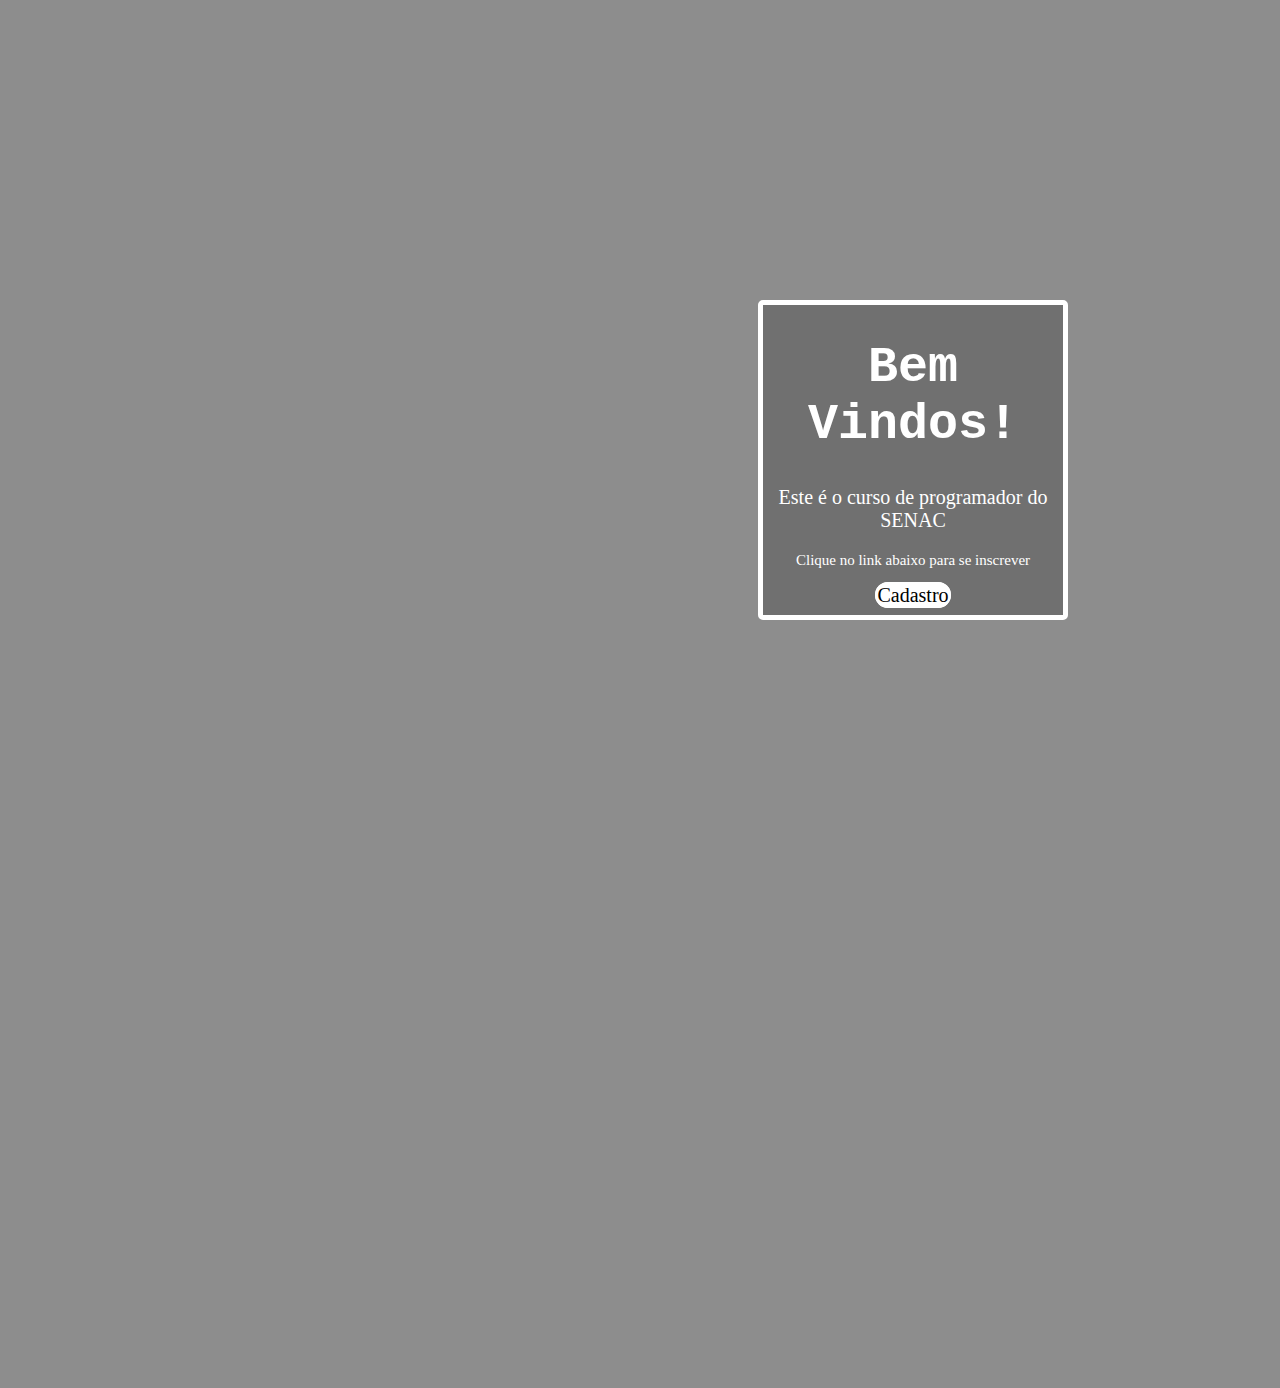
<file: index.html>
<!DOCTYPE html>
<html lang="en">
<head>
    <meta charset="UTF-8">
    <meta http-equiv="X-UA-Compatible" content="IE=edge">
    <meta name="viewport" content="width=device-width, initial-scale=1.0">
    <link href="index.css" rel="stylesheet">
    <title>Curso Web</title>
</head>
<body>
    <!-- Tag de cabeçalho -->
    <div class="BemVindos">
        <h1 class="titulo">Bem Vindos!</h1>

            <p class="p1">
            Este é o curso de programador do SENAC 
            </p>
            <p class="p2">
            Clique no link abaixo para se inscrever    
            </p>

                <a class="link1" href="cadastro.html">
                Cadastro
                </a>
    </div>
</body>
</html>
</file>
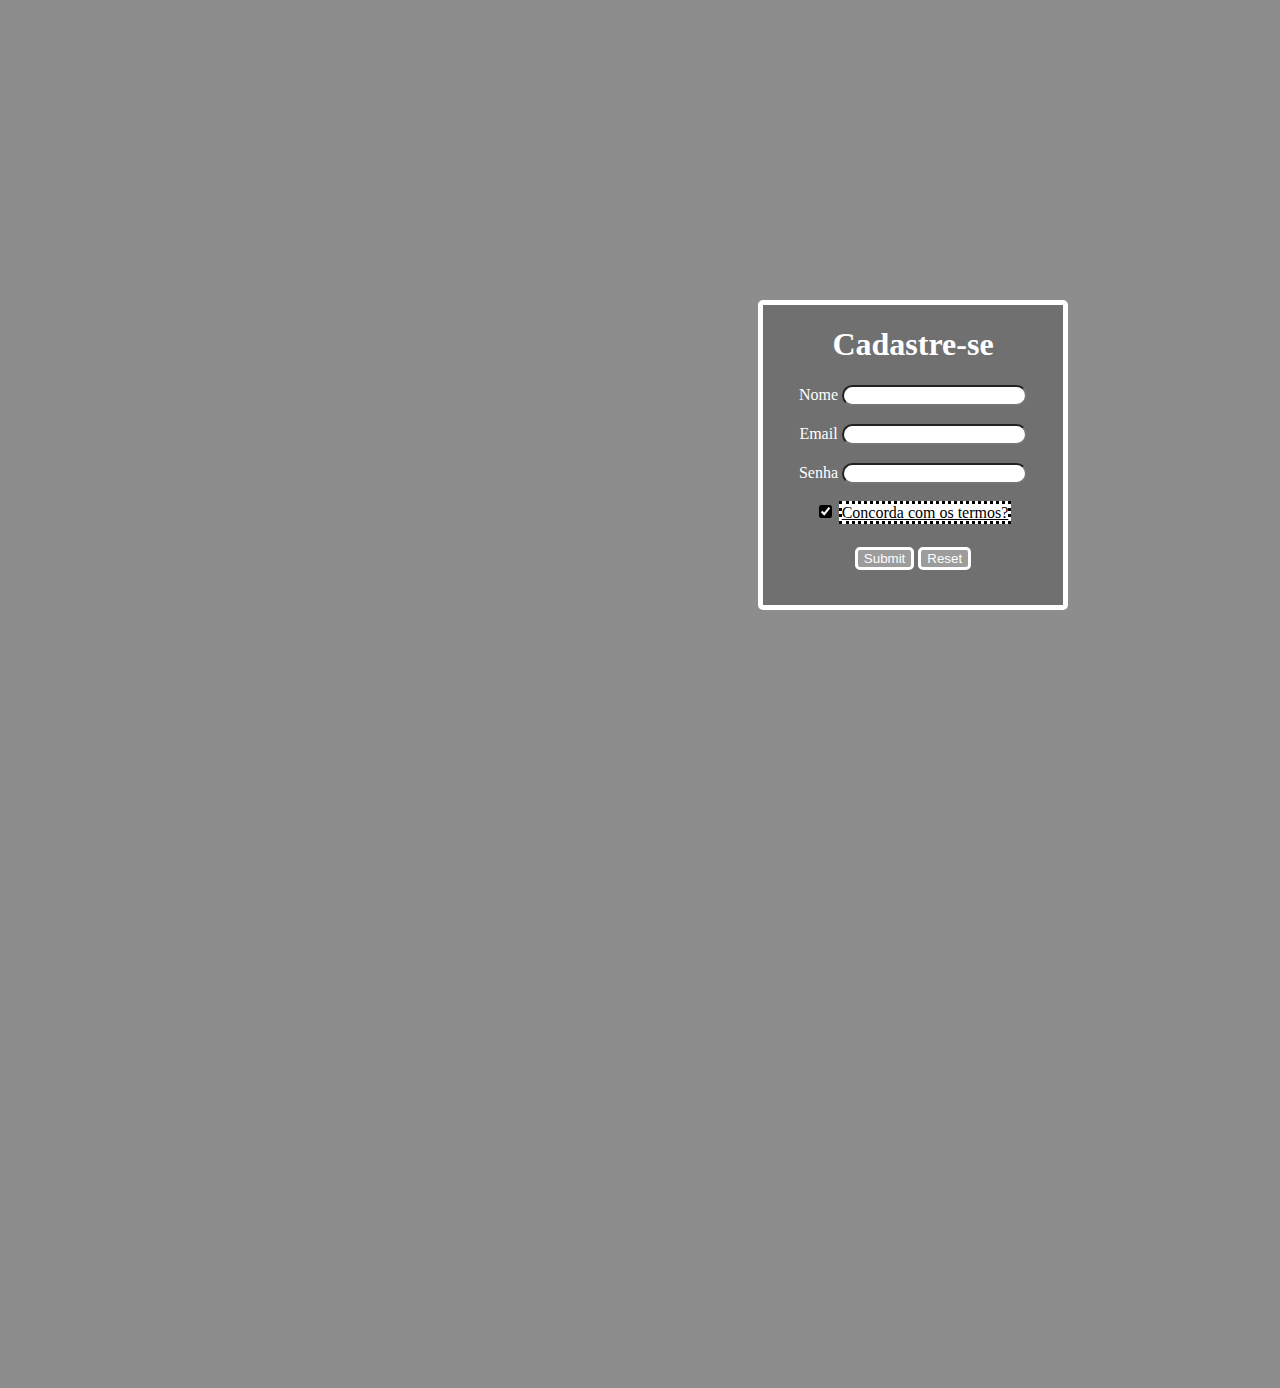
<file: cadastro.html>
<!DOCTYPE html>
<html lang="en">
<head>
    <meta charset="UTF-8">
    <meta http-equiv="X-UA-Compatible" content="IE=edge">
    <meta name="viewport" content="width=device-width, initial-scale=1.0">
    <link href="cadastro.css" rel="stylesheet">
    <title>Cadastro</title>
</head>
<body>
    <div class="formulario">
        <h1>Cadastre-se</h1>
        <form action="Sucesso.html">
            <label class="name1" for="nome">Nome</label>
            <input class="name" name="nome" type="text"/>
        <br>
        <br>
            <label class="email1" for="Email">Email</label>
            <input class="email" name="'Email" type="text"/>
        <br>
        <br>
            <label class="senha1" for="Senha">Senha</label>
            <input class="senha" name="Senha" type="password"/>
        <br>
        <br>
            <input class="checkbox1" type="checkbox" checked/>
            <label for="checkbox"/><a class="checkboxText" href="form.html">Concorda com os termos?</a>   
        <br>   
            <input class="enviar" type="submit"/>
            <input class="redefinir" type="reset"/>
    </div>        
            
</body>
</html>
</file>
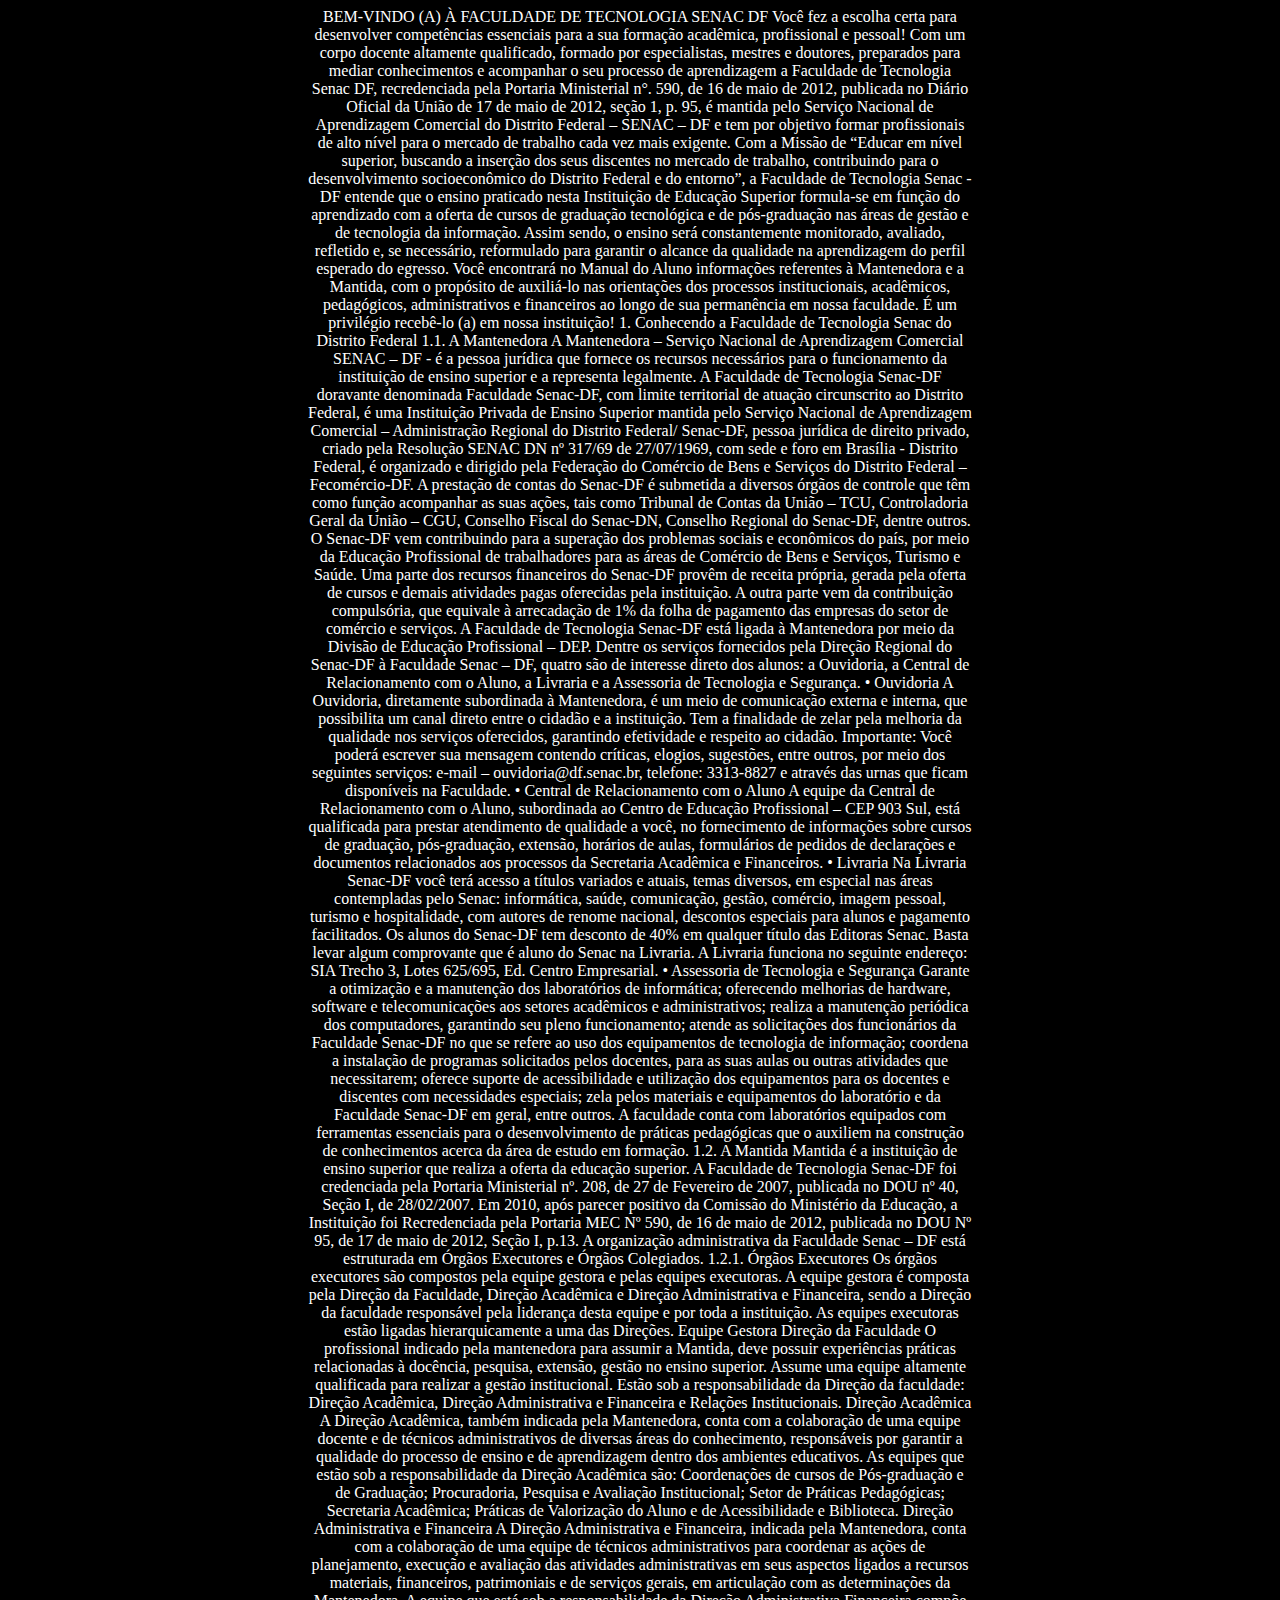
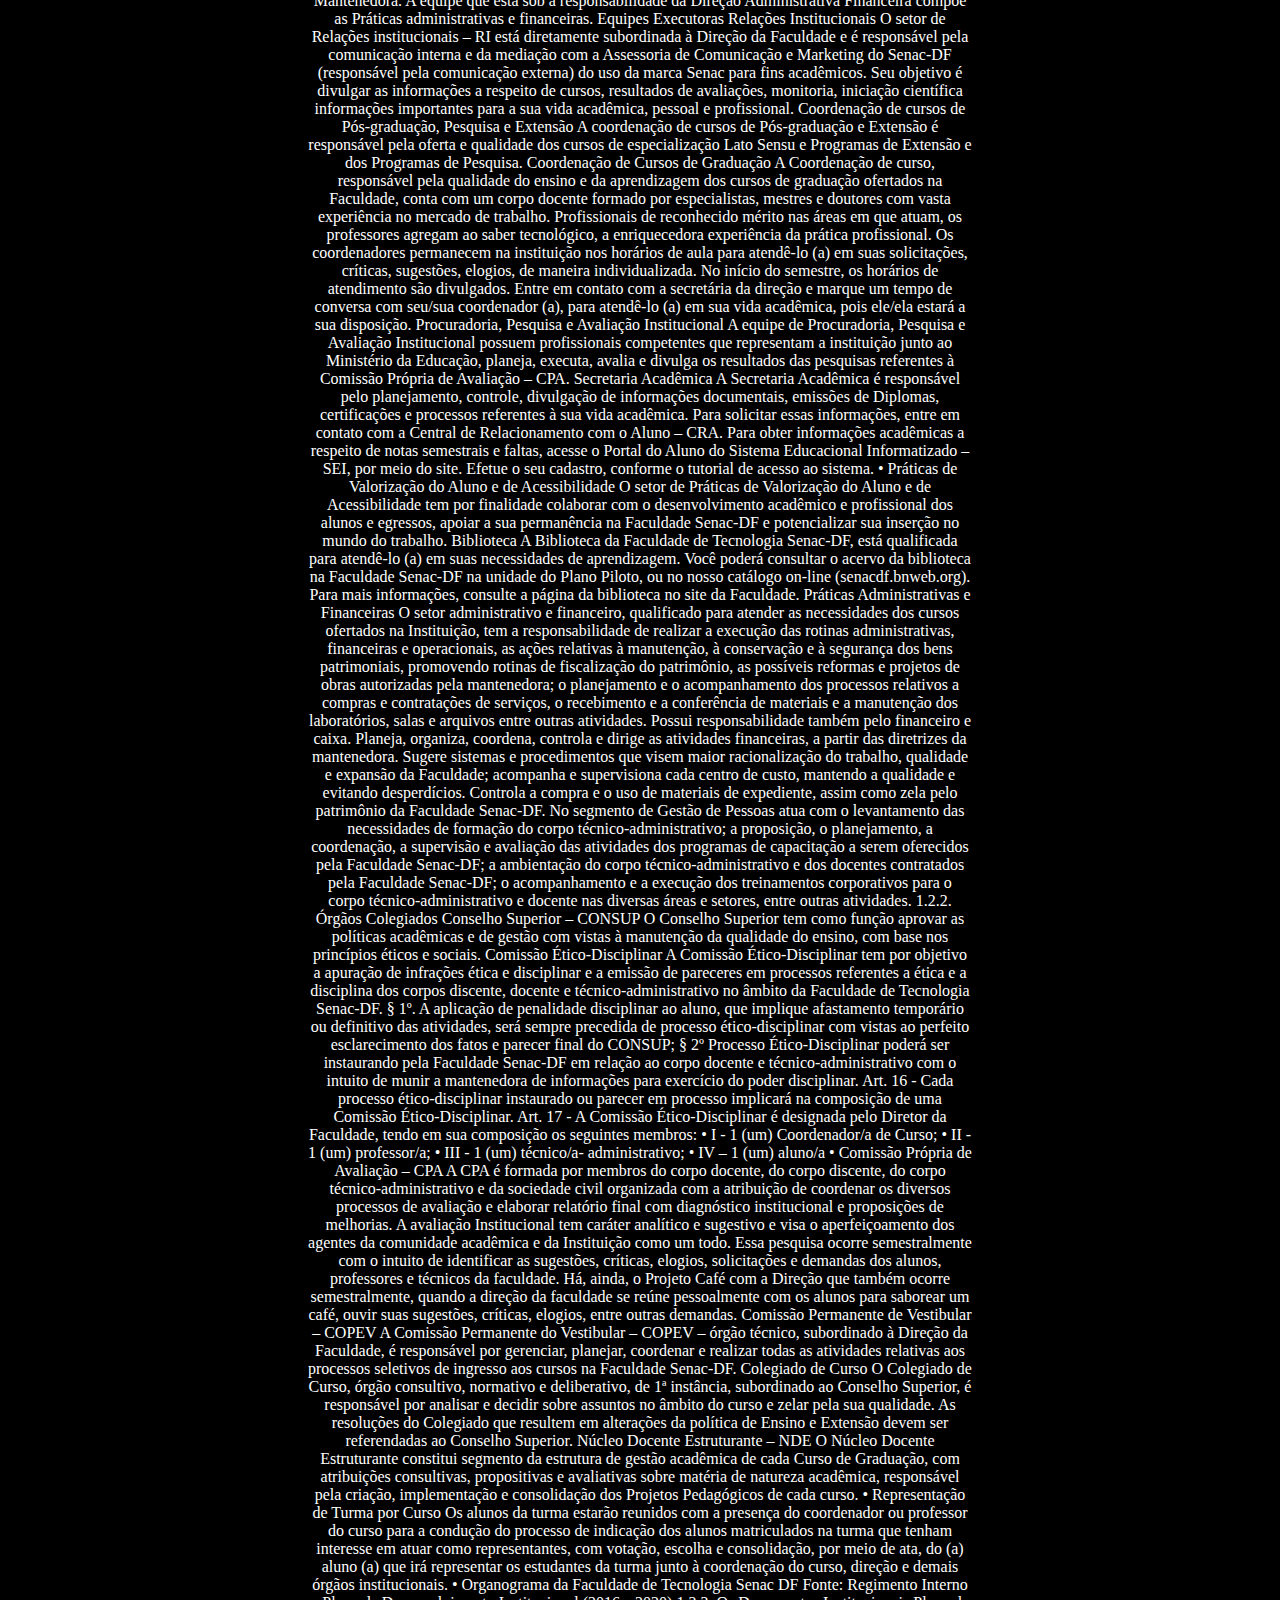
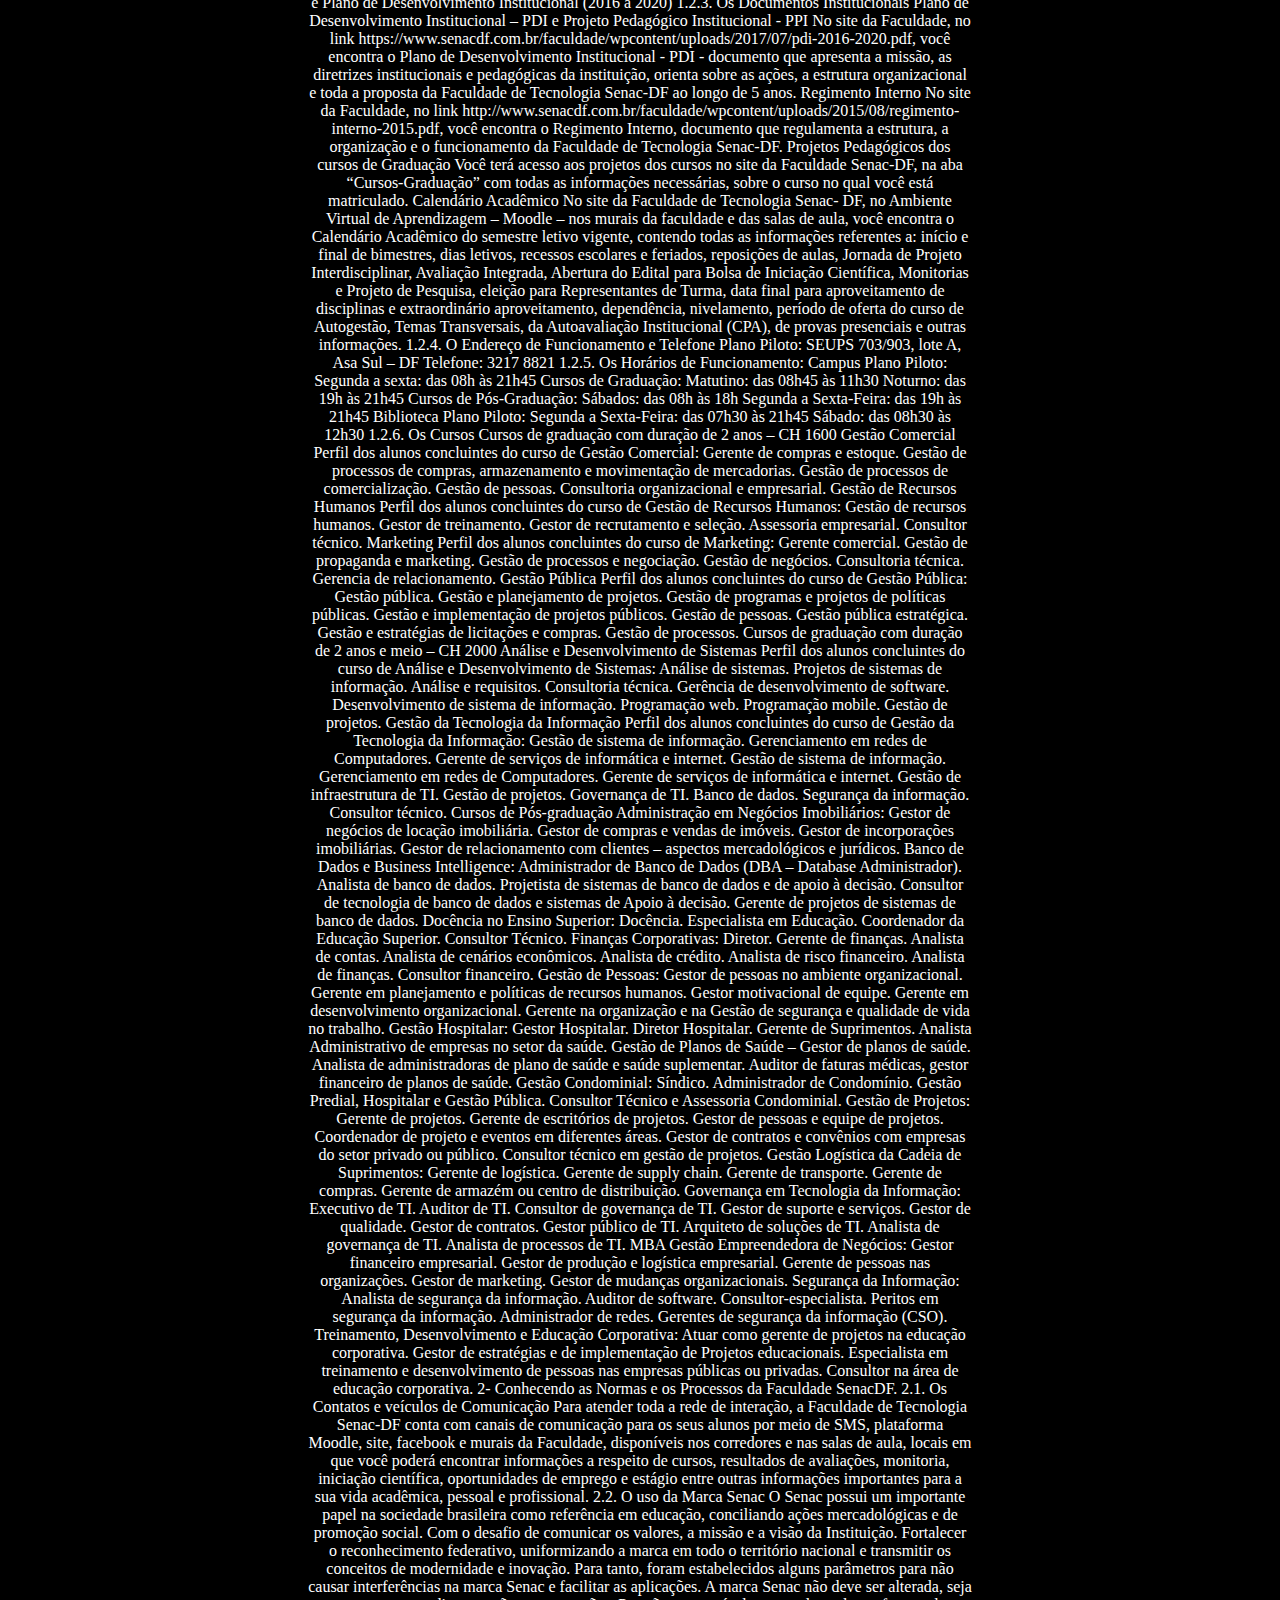
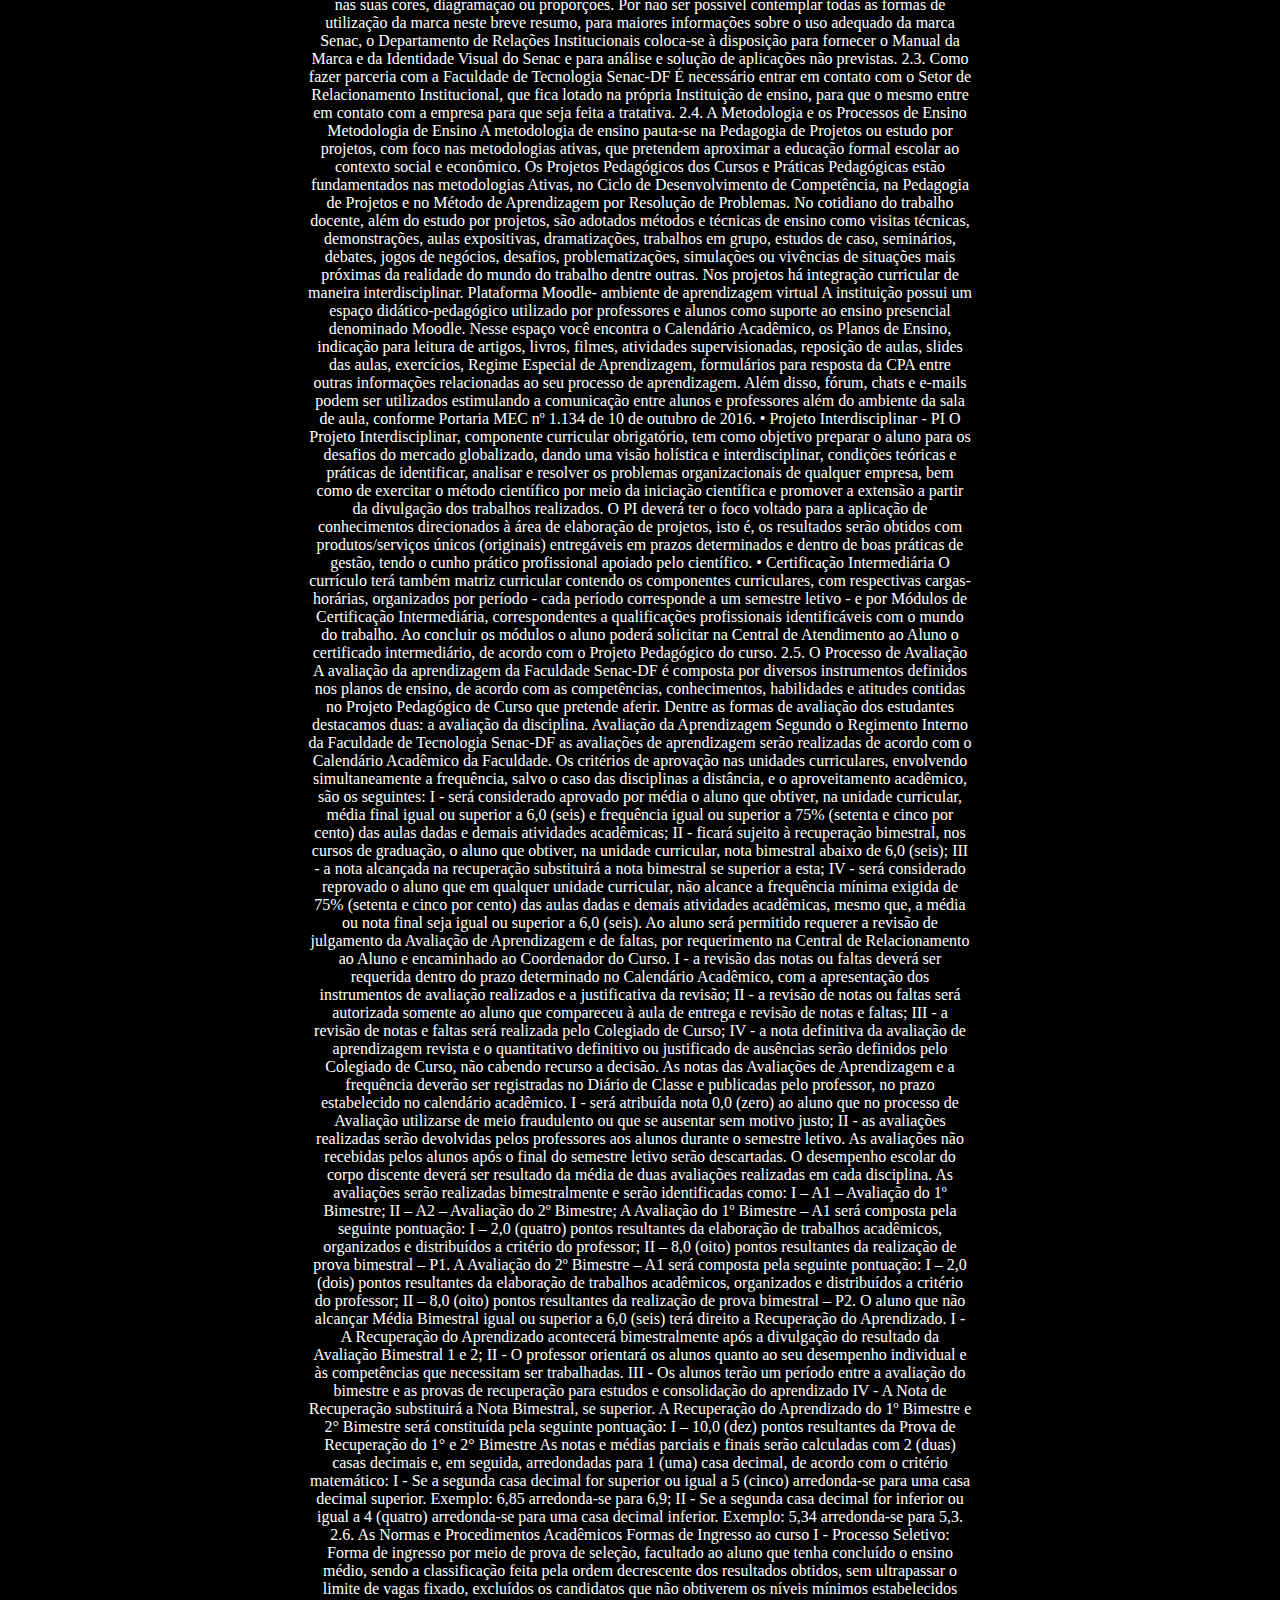
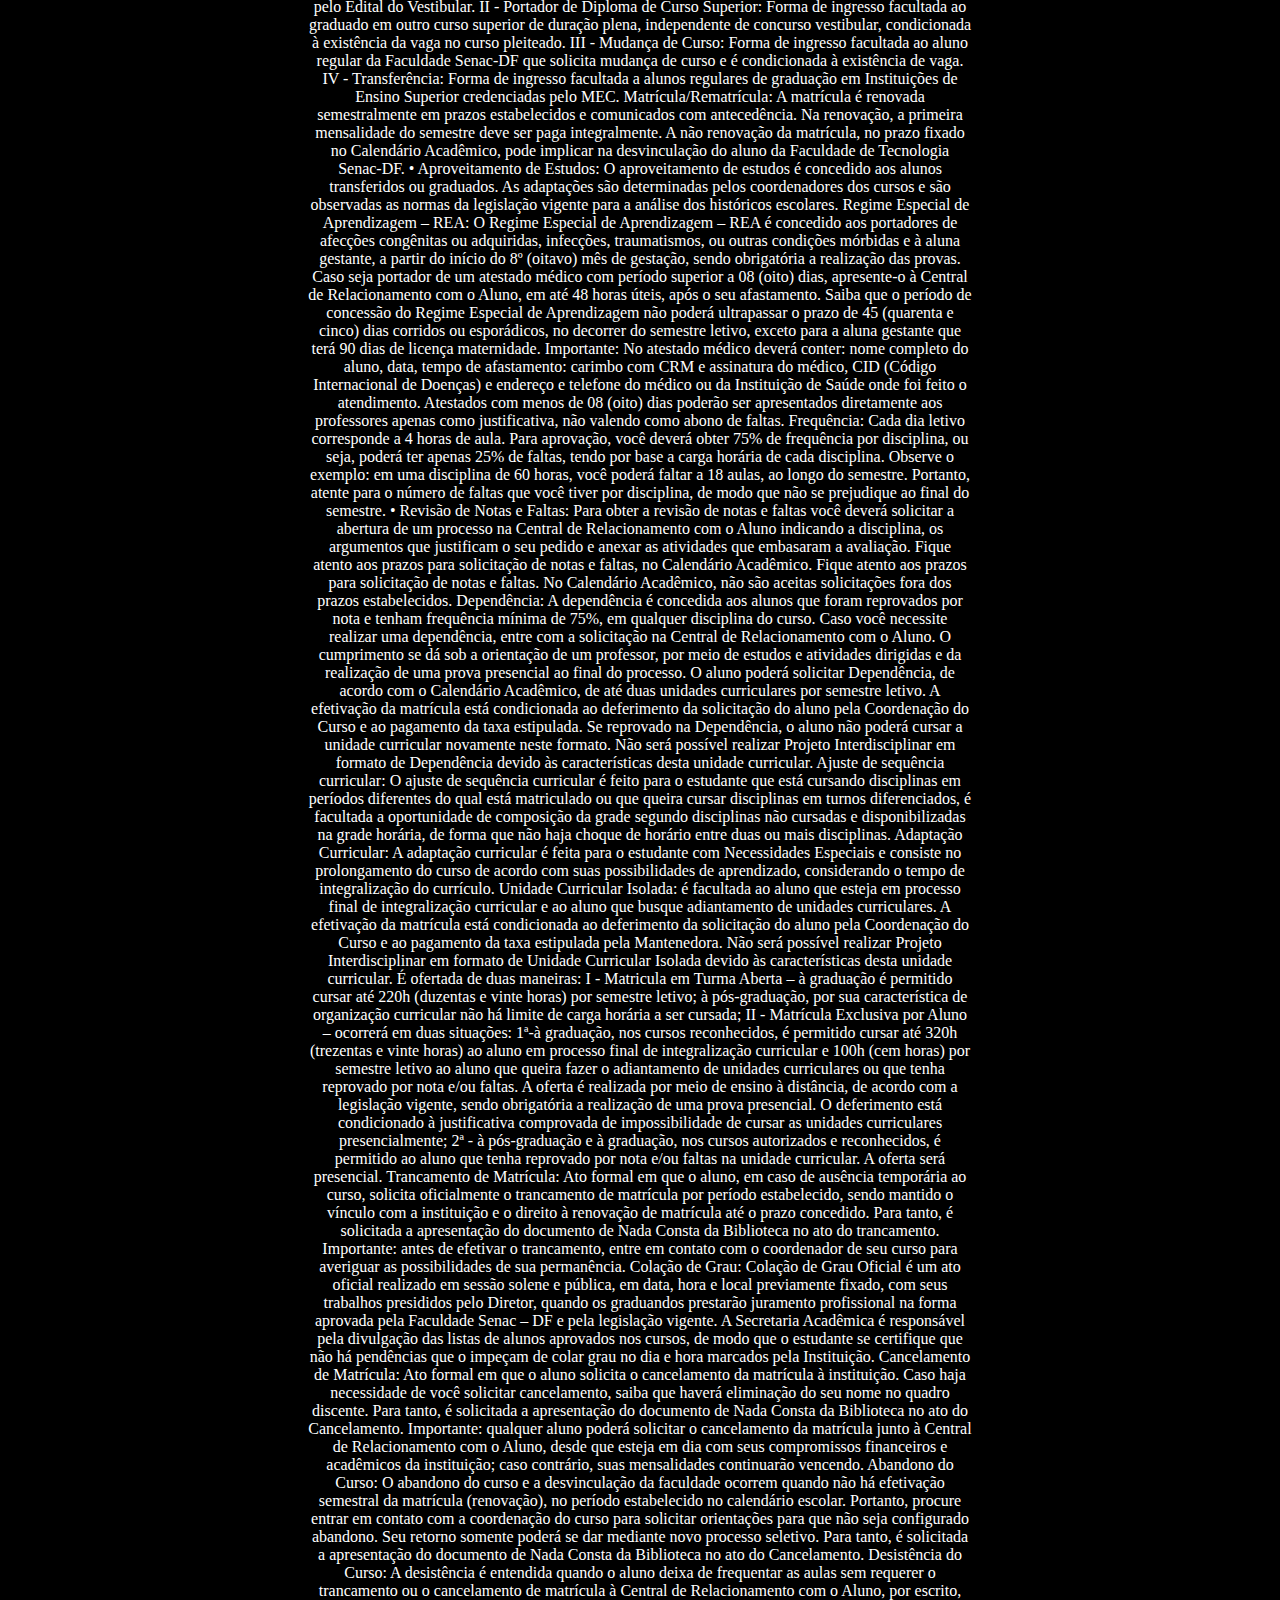
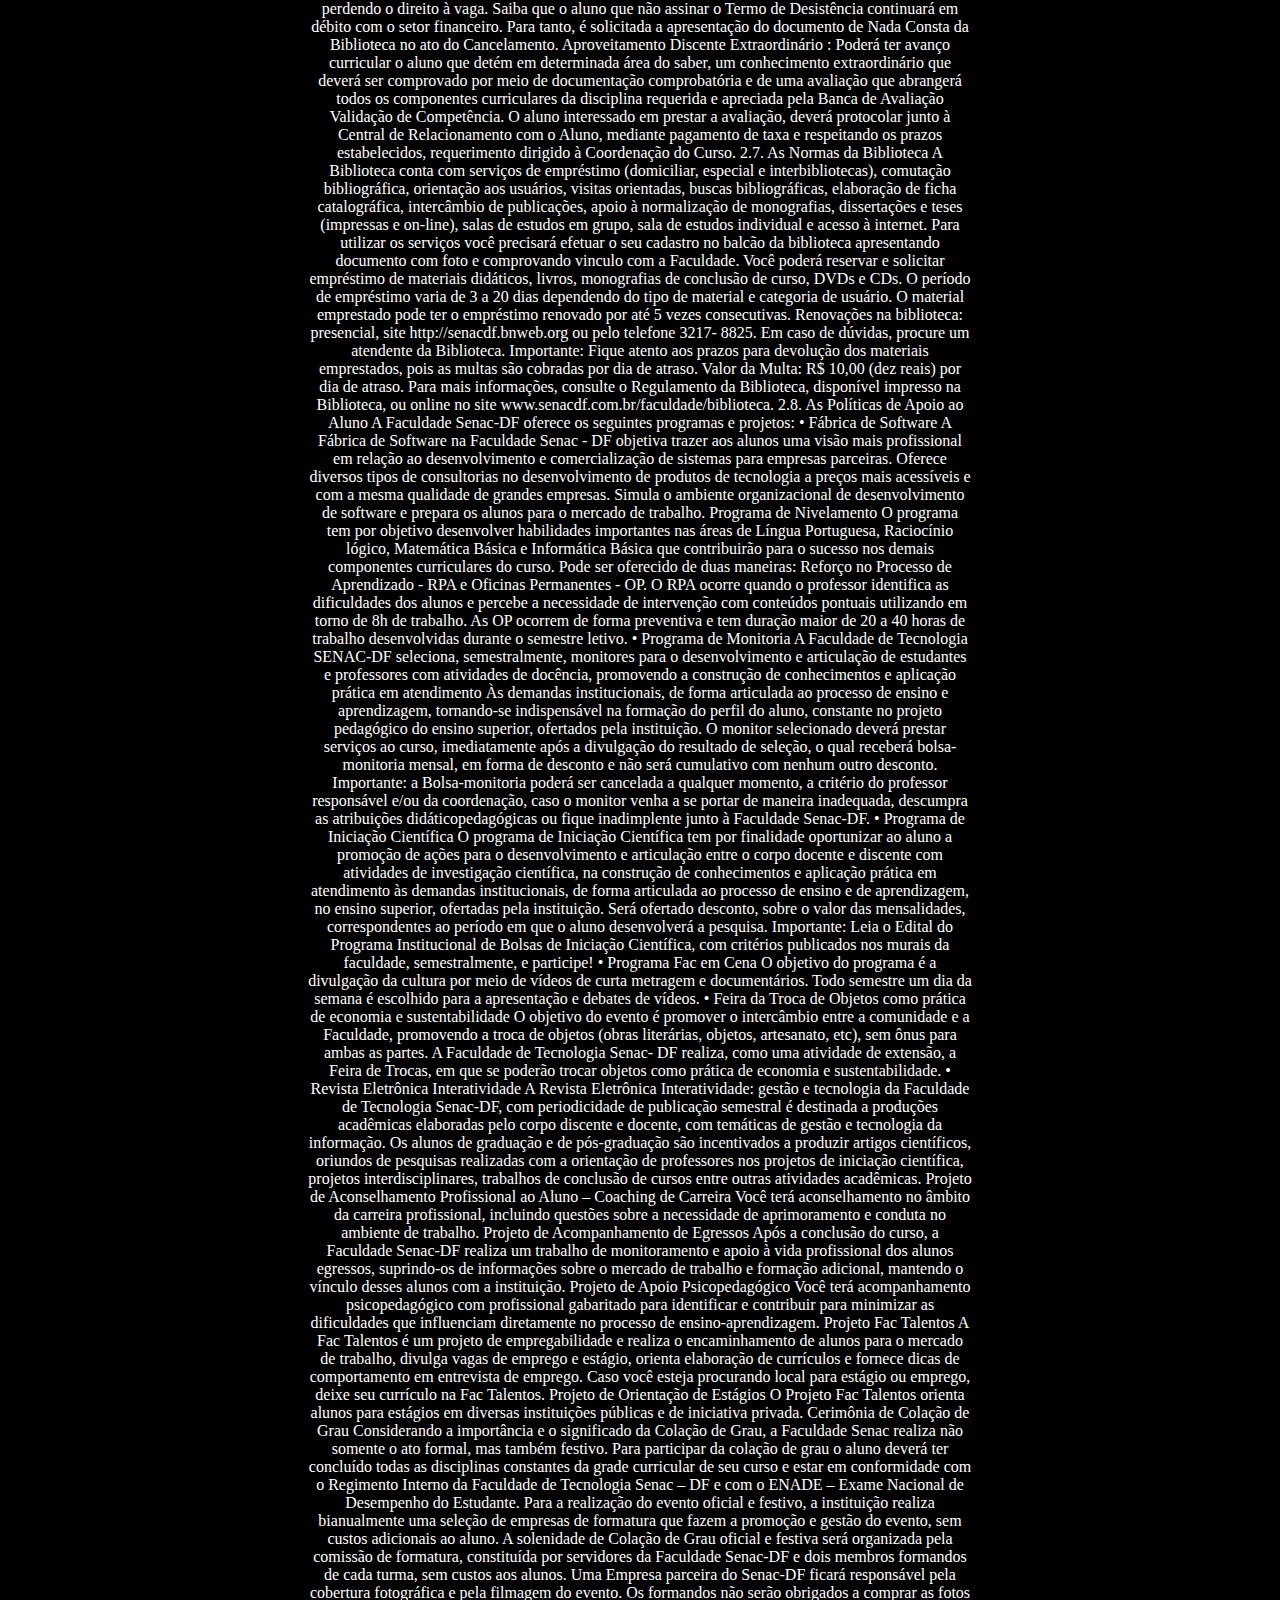
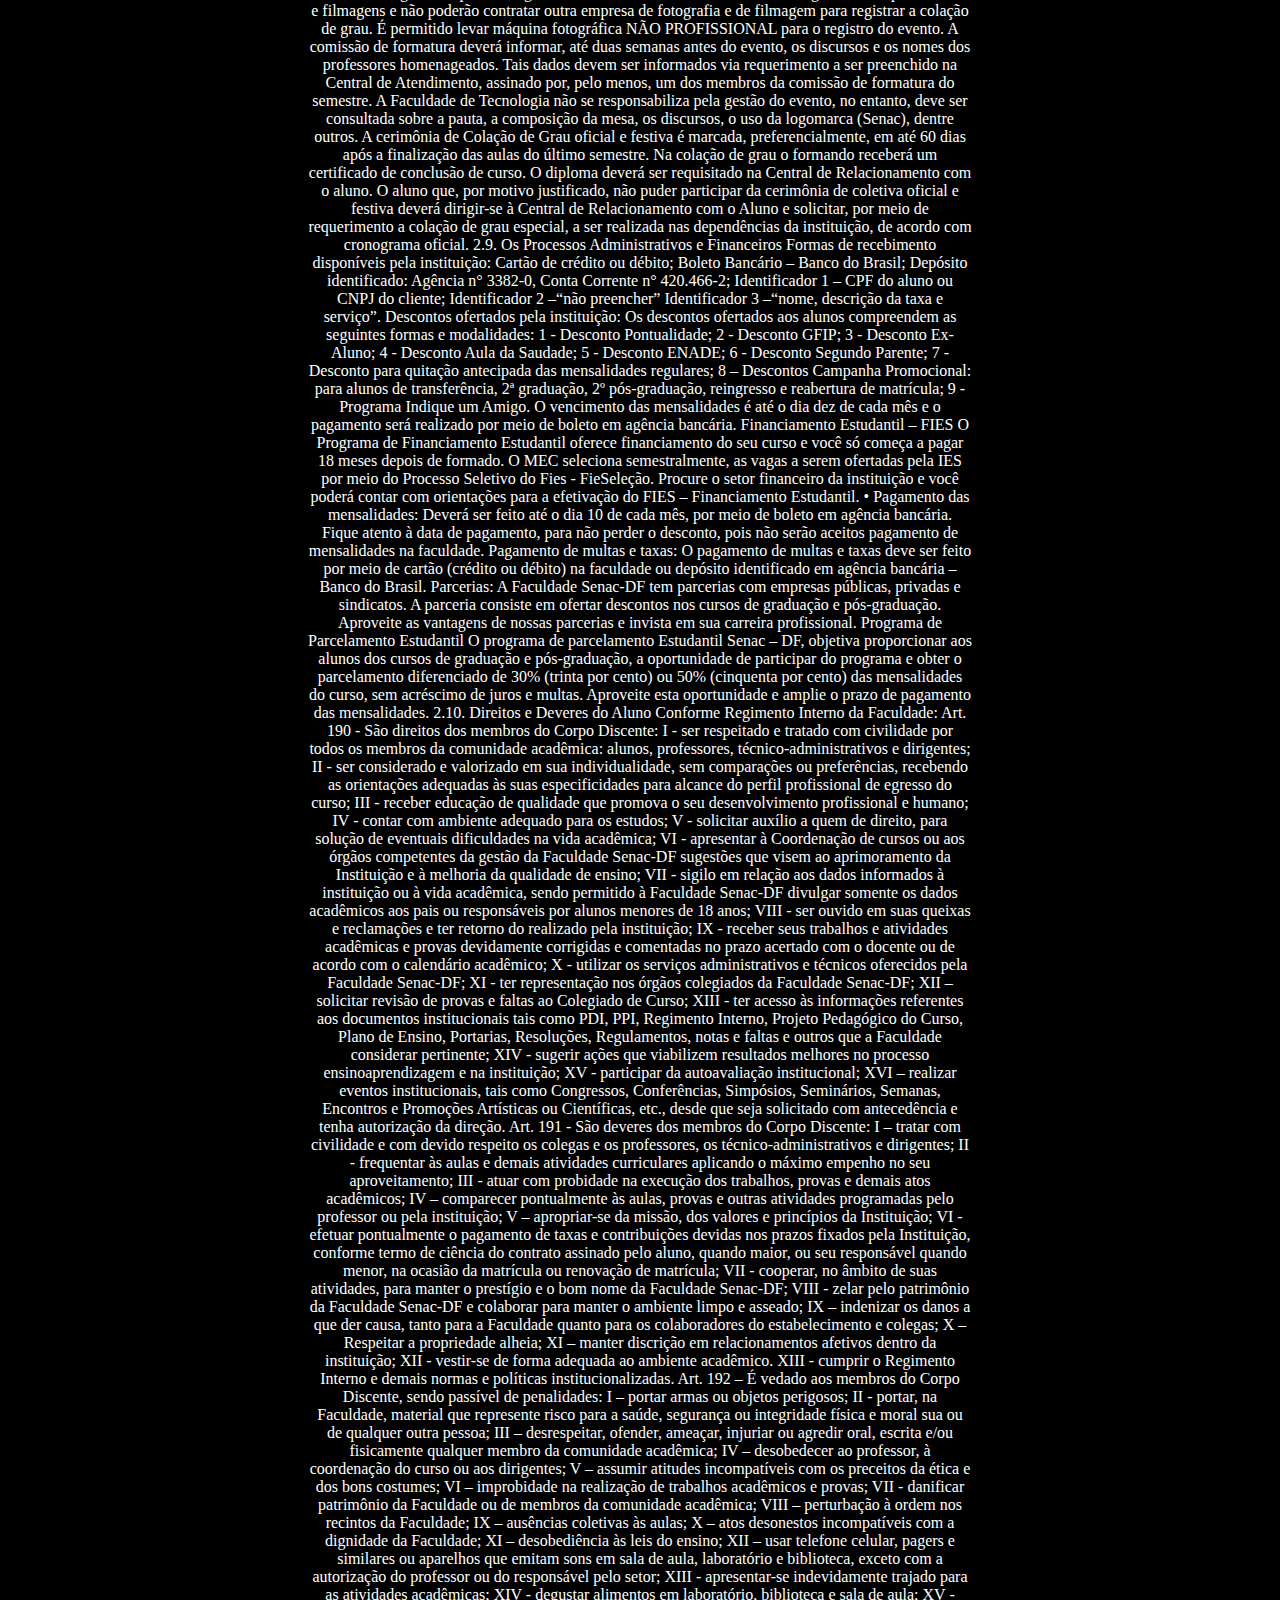
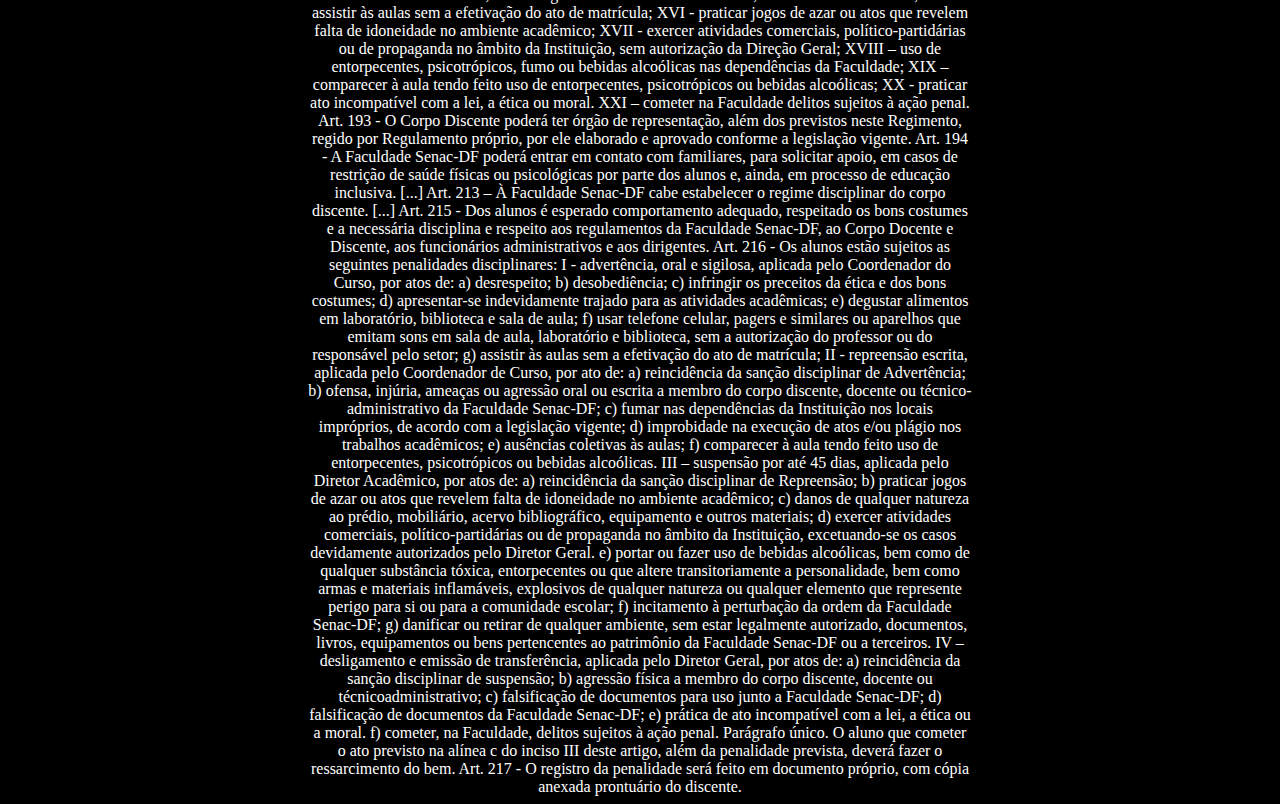
<file: form.html>
<!DOCTYPE html>
<html lang="en">
<head>
    <meta charset="UTF-8">
    <meta http-equiv="X-UA-Compatible" content="IE=edge">
    <meta name="viewport" content="width=device-width, initial-scale=1.0">
    <title>Document</title>
    <link href="form.css" rel="stylesheet">
</head>
<body>
    <div class="Termos">
    BEM-VINDO (A) À FACULDADE DE TECNOLOGIA SENAC DF
Você fez a escolha certa para desenvolver competências essenciais
para a sua formação acadêmica, profissional e pessoal!
Com um corpo docente altamente qualificado, formado por
especialistas, mestres e doutores, preparados para mediar conhecimentos e
acompanhar o seu processo de aprendizagem a Faculdade de Tecnologia
Senac DF, recredenciada pela Portaria Ministerial n°. 590, de 16 de maio de
2012, publicada no Diário Oficial da União de 17 de maio de 2012, seção 1, p.
95, é mantida pelo Serviço Nacional de Aprendizagem Comercial do Distrito
Federal – SENAC – DF e tem por objetivo formar profissionais de alto nível
para o mercado de trabalho cada vez mais exigente.
Com a Missão de “Educar em nível superior, buscando a inserção
dos seus discentes no mercado de trabalho, contribuindo para o
desenvolvimento socioeconômico do Distrito Federal e do entorno”, a
Faculdade de Tecnologia Senac - DF entende que o ensino praticado nesta
Instituição de Educação Superior formula-se em função do aprendizado com
a oferta de cursos de graduação tecnológica e de pós-graduação nas áreas
de gestão e de tecnologia da informação. Assim sendo, o ensino será
constantemente monitorado, avaliado, refletido e, se necessário,
reformulado para garantir o alcance da qualidade na aprendizagem do perfil
esperado do egresso.
Você encontrará no Manual do Aluno informações referentes à
Mantenedora e a Mantida, com o propósito de auxiliá-lo nas orientações dos
processos institucionais, acadêmicos, pedagógicos, administrativos e
financeiros ao longo de sua permanência em nossa faculdade.
É um privilégio recebê-lo (a) em nossa instituição!
1. Conhecendo a Faculdade de Tecnologia Senac do
Distrito Federal
1.1. A Mantenedora
A Mantenedora – Serviço Nacional de Aprendizagem Comercial SENAC – DF -
é a pessoa jurídica que fornece os recursos necessários para o
funcionamento da instituição de ensino superior e a representa legalmente.
A Faculdade de Tecnologia Senac-DF doravante denominada Faculdade
Senac-DF, com limite territorial de atuação circunscrito ao Distrito Federal, é
uma Instituição Privada de Ensino Superior mantida pelo Serviço Nacional de
Aprendizagem Comercial – Administração Regional do Distrito Federal/
Senac-DF, pessoa jurídica de direito privado, criado pela Resolução SENAC
DN nº 317/69 de 27/07/1969, com sede e foro em Brasília - Distrito Federal,
é organizado e dirigido pela Federação do Comércio de Bens e Serviços do
Distrito Federal – Fecomércio-DF.
A prestação de contas do Senac-DF é submetida a diversos órgãos de
controle que têm como função acompanhar as suas ações, tais como
Tribunal de Contas da União – TCU, Controladoria Geral da União – CGU,
Conselho Fiscal do Senac-DN, Conselho Regional do Senac-DF, dentre outros.
O Senac-DF vem contribuindo para a superação dos problemas sociais e
econômicos do país, por meio da Educação Profissional de trabalhadores
para as áreas de Comércio de Bens e Serviços, Turismo e Saúde.
Uma parte dos recursos financeiros do Senac-DF provêm de receita própria,
gerada pela oferta de cursos e demais atividades pagas oferecidas pela
instituição. A outra parte vem da contribuição compulsória, que equivale à
arrecadação de 1% da folha de pagamento das empresas do setor de
comércio e serviços.
A Faculdade de Tecnologia Senac-DF está ligada à Mantenedora por meio da
Divisão de Educação Profissional – DEP.
Dentre os serviços fornecidos pela Direção Regional do Senac-DF à Faculdade
Senac – DF, quatro são de interesse direto dos alunos: a Ouvidoria, a Central de
Relacionamento com o Aluno, a Livraria e a Assessoria de Tecnologia e
Segurança.
• Ouvidoria
A Ouvidoria, diretamente subordinada à Mantenedora, é um meio de
comunicação externa e interna, que possibilita um canal direto entre o
cidadão e a instituição. Tem a finalidade de zelar pela melhoria da qualidade
nos serviços oferecidos, garantindo efetividade e respeito ao cidadão.
Importante: Você poderá escrever sua mensagem contendo críticas, elogios,
sugestões, entre outros, por meio dos seguintes serviços: e-mail –
ouvidoria@df.senac.br, telefone: 3313-8827 e através das urnas que ficam
disponíveis na Faculdade.
• Central de Relacionamento com o Aluno
A equipe da Central de Relacionamento com o Aluno, subordinada ao Centro
de Educação Profissional – CEP 903 Sul, está qualificada para prestar
atendimento de qualidade a você, no fornecimento de informações sobre
cursos de graduação, pós-graduação, extensão, horários de aulas,
formulários de pedidos de declarações e documentos relacionados aos
processos da Secretaria Acadêmica e Financeiros.
• Livraria
Na Livraria Senac-DF você terá acesso a títulos variados e atuais, temas
diversos, em especial nas áreas contempladas pelo Senac: informática,
saúde, comunicação, gestão, comércio, imagem pessoal, turismo e
hospitalidade, com autores de renome nacional, descontos especiais para
alunos e pagamento facilitados.
Os alunos do Senac-DF tem desconto de 40% em qualquer título das Editoras
Senac. Basta levar algum comprovante que é aluno do Senac na Livraria.
A Livraria funciona no seguinte endereço: SIA Trecho 3, Lotes 625/695, Ed.
Centro Empresarial.
• Assessoria de Tecnologia e Segurança
Garante a otimização e a manutenção dos laboratórios de informática;
oferecendo melhorias de hardware, software e telecomunicações aos
setores acadêmicos e administrativos; realiza a manutenção periódica dos
computadores, garantindo seu pleno funcionamento; atende as solicitações
dos funcionários da Faculdade Senac-DF no que se refere ao uso dos
equipamentos de tecnologia de informação; coordena a instalação de
programas solicitados pelos docentes, para as suas aulas ou outras atividades
que necessitarem; oferece suporte de acessibilidade e utilização dos
equipamentos para os docentes e discentes com necessidades especiais; zela
pelos materiais e equipamentos do laboratório e da Faculdade Senac-DF em
geral, entre outros.
A faculdade conta com laboratórios equipados com ferramentas essenciais
para o desenvolvimento de práticas pedagógicas que o auxiliem na
construção de conhecimentos acerca da área de estudo em formação.
1.2. A Mantida
Mantida é a instituição de ensino superior que realiza a oferta da educação
superior. A Faculdade de Tecnologia Senac-DF foi credenciada pela Portaria
Ministerial nº. 208, de 27 de Fevereiro de 2007, publicada no DOU nº 40, Seção I,
de 28/02/2007. Em 2010, após parecer positivo da Comissão do Ministério da
Educação, a Instituição foi Recredenciada pela Portaria MEC Nº 590, de 16 de
maio de 2012, publicada no DOU Nº 95, de 17 de maio de 2012, Seção I, p.13.
A organização administrativa da Faculdade Senac – DF está estruturada em
Órgãos Executores e Órgãos Colegiados.
1.2.1. Órgãos Executores
Os órgãos executores são compostos pela equipe gestora e pelas equipes
executoras. A equipe gestora é composta pela Direção da Faculdade, Direção
Acadêmica e Direção Administrativa e Financeira, sendo a Direção da
faculdade responsável pela liderança desta equipe e por toda a instituição.
As equipes executoras estão ligadas hierarquicamente a uma das Direções.
Equipe Gestora
Direção da Faculdade
O profissional indicado pela mantenedora para assumir a Mantida, deve possuir
experiências práticas relacionadas à docência, pesquisa, extensão, gestão no
ensino superior. Assume uma equipe altamente qualificada para realizar a
gestão institucional.
Estão sob a responsabilidade da Direção da faculdade: Direção Acadêmica,
Direção Administrativa e Financeira e Relações Institucionais.
Direção Acadêmica
A Direção Acadêmica, também indicada pela Mantenedora, conta com a
colaboração de uma equipe docente e de técnicos administrativos de diversas
áreas do conhecimento, responsáveis por garantir a qualidade do processo de
ensino e de aprendizagem dentro dos ambientes educativos.
As equipes que estão sob a responsabilidade da Direção Acadêmica são:
Coordenações de cursos de Pós-graduação e de Graduação; Procuradoria,
Pesquisa e Avaliação Institucional; Setor de Práticas Pedagógicas; Secretaria
Acadêmica; Práticas de Valorização do Aluno e de Acessibilidade e Biblioteca.
Direção Administrativa e Financeira
A Direção Administrativa e Financeira, indicada pela Mantenedora, conta
com a colaboração de uma equipe de técnicos administrativos para
coordenar as ações de planejamento, execução e avaliação das atividades
administrativas em seus aspectos ligados a recursos materiais, financeiros,
patrimoniais e de serviços gerais, em articulação com as determinações da
Mantenedora.
A equipe que está sob a responsabilidade da Direção Administrativa Financeira
compõe as Práticas administrativas e financeiras.
Equipes Executoras
Relações Institucionais
O setor de Relações institucionais – RI está diretamente subordinada à
Direção da Faculdade e é responsável pela comunicação interna e da
mediação com a Assessoria de Comunicação e Marketing do Senac-DF
(responsável pela comunicação externa) do uso da marca Senac para fins
acadêmicos.
Seu objetivo é divulgar as informações a respeito de cursos, resultados de
avaliações, monitoria, iniciação científica informações importantes para a sua
vida acadêmica, pessoal e profissional.
Coordenação de cursos de Pós-graduação, Pesquisa e Extensão
A coordenação de cursos de Pós-graduação e Extensão é responsável pela
oferta e qualidade dos cursos de especialização Lato Sensu e Programas de
Extensão e dos Programas de Pesquisa.
Coordenação de Cursos de Graduação
A Coordenação de curso, responsável pela qualidade do ensino e da
aprendizagem dos cursos de graduação ofertados na Faculdade, conta com
um corpo docente formado por especialistas, mestres e doutores com vasta
experiência no mercado de trabalho. Profissionais de reconhecido mérito nas
áreas em que atuam, os professores agregam ao saber tecnológico, a
enriquecedora experiência da prática profissional.
Os coordenadores permanecem na instituição nos horários de aula para
atendê-lo (a) em suas solicitações, críticas, sugestões, elogios, de maneira
individualizada. No início do semestre, os horários de atendimento são
divulgados. Entre em contato com a secretária da direção e marque um
tempo de conversa com seu/sua coordenador (a), para atendê-lo (a) em sua
vida acadêmica, pois ele/ela estará a sua disposição.
Procuradoria, Pesquisa e Avaliação Institucional
A equipe de Procuradoria, Pesquisa e Avaliação Institucional possuem
profissionais competentes que representam a instituição junto ao Ministério
da Educação, planeja, executa, avalia e divulga os resultados das pesquisas
referentes à Comissão Própria de Avaliação – CPA.
Secretaria Acadêmica
A Secretaria Acadêmica é responsável pelo planejamento, controle,
divulgação de informações documentais, emissões de Diplomas, certificações
e processos referentes à sua vida acadêmica.
Para solicitar essas informações, entre em contato com a Central de
Relacionamento com o Aluno – CRA.
Para obter informações acadêmicas a respeito de notas semestrais e faltas,
acesse o Portal do Aluno do Sistema Educacional Informatizado – SEI, por
meio do site. Efetue o seu cadastro, conforme o tutorial de acesso ao
sistema.
• Práticas de Valorização do Aluno e de Acessibilidade
O setor de Práticas de Valorização do Aluno e de Acessibilidade tem por
finalidade colaborar com o desenvolvimento acadêmico e profissional dos
alunos e egressos, apoiar a sua permanência na Faculdade Senac-DF e
potencializar sua inserção no mundo do trabalho.
Biblioteca
A Biblioteca da Faculdade de Tecnologia Senac-DF, está qualificada para
atendê-lo (a) em suas necessidades de aprendizagem. Você poderá consultar o
acervo da biblioteca na Faculdade Senac-DF na unidade do Plano Piloto, ou no
nosso catálogo on-line (senacdf.bnweb.org). Para mais informações, consulte a
página da biblioteca no site da Faculdade.
Práticas Administrativas e Financeiras
O setor administrativo e financeiro, qualificado para atender as necessidades
dos cursos ofertados na Instituição, tem a responsabilidade de realizar a
execução das rotinas administrativas, financeiras e operacionais, as ações
relativas à manutenção, à conservação e à segurança dos bens patrimoniais,
promovendo rotinas de fiscalização do patrimônio, as possíveis reformas e
projetos de obras autorizadas pela mantenedora; o planejamento e o
acompanhamento dos processos relativos a compras e contratações de
serviços, o recebimento e a conferência de materiais e a manutenção dos
laboratórios, salas e arquivos entre outras atividades.
Possui responsabilidade também pelo financeiro e caixa. Planeja, organiza,
coordena, controla e dirige as atividades financeiras, a partir das diretrizes da
mantenedora. Sugere sistemas e procedimentos que visem maior
racionalização do trabalho, qualidade e expansão da Faculdade; acompanha e
supervisiona cada centro de custo, mantendo a qualidade e evitando
desperdícios. Controla a compra e o uso de materiais de expediente, assim
como zela pelo patrimônio da Faculdade Senac-DF.
No segmento de Gestão de Pessoas atua com o levantamento das
necessidades de formação do corpo técnico-administrativo; a proposição, o
planejamento, a coordenação, a supervisão e avaliação das atividades dos
programas de capacitação a serem oferecidos pela Faculdade Senac-DF; a
ambientação do corpo técnico-administrativo e dos docentes contratados
pela Faculdade Senac-DF; o acompanhamento e a execução dos
treinamentos corporativos para o corpo técnico-administrativo e docente
nas diversas áreas e setores, entre outras atividades.
1.2.2. Órgãos Colegiados
Conselho Superior – CONSUP
O Conselho Superior tem como função aprovar as políticas acadêmicas e de
gestão com vistas à manutenção da qualidade do ensino, com base nos
princípios éticos e sociais.
Comissão Ético-Disciplinar
A Comissão Ético-Disciplinar tem por objetivo a apuração de infrações ética
e disciplinar e a emissão de pareceres em processos referentes a ética e a
disciplina dos corpos discente, docente e técnico-administrativo no âmbito
da Faculdade de Tecnologia Senac-DF.
§ 1º. A aplicação de penalidade disciplinar ao aluno, que implique
afastamento temporário ou definitivo das atividades, será sempre
precedida de processo ético-disciplinar com vistas ao perfeito
esclarecimento dos fatos e parecer final do CONSUP;
§ 2º Processo Ético-Disciplinar poderá ser instaurando pela Faculdade
Senac-DF em relação ao corpo docente e técnico-administrativo com o
intuito de munir a mantenedora de informações para exercício do
poder disciplinar.
Art. 16 - Cada processo ético-disciplinar instaurado ou parecer em processo
implicará na composição de uma Comissão Ético-Disciplinar.
Art. 17 - A Comissão Ético-Disciplinar é designada pelo Diretor da Faculdade,
tendo em sua composição os seguintes membros:
• I - 1 (um) Coordenador/a de Curso;
• II - 1 (um) professor/a;
• III - 1 (um) técnico/a- administrativo;
• IV – 1 (um) aluno/a
• Comissão Própria de Avaliação – CPA
A CPA é formada por membros do corpo docente, do corpo discente, do
corpo técnico-administrativo e da sociedade civil organizada com a
atribuição de coordenar os diversos processos de avaliação e elaborar
relatório final com diagnóstico institucional e proposições de melhorias.
A avaliação Institucional tem caráter analítico e sugestivo e visa o
aperfeiçoamento dos agentes da comunidade acadêmica e da Instituição
como um todo.
Essa pesquisa ocorre semestralmente com o intuito de identificar as
sugestões, críticas, elogios, solicitações e demandas dos alunos, professores
e técnicos da faculdade.
Há, ainda, o Projeto Café com a Direção que também ocorre
semestralmente, quando a direção da faculdade se reúne pessoalmente com
os alunos para saborear um café, ouvir suas sugestões, críticas, elogios, entre
outras demandas.
Comissão Permanente de Vestibular – COPEV
A Comissão Permanente do Vestibular – COPEV – órgão técnico, subordinado
à Direção da Faculdade, é responsável por gerenciar, planejar, coordenar e
realizar todas as atividades relativas aos processos seletivos de ingresso aos
cursos na Faculdade Senac-DF.
Colegiado de Curso
O Colegiado de Curso, órgão consultivo, normativo e deliberativo, de 1ª
instância, subordinado ao Conselho Superior, é responsável por analisar e
decidir sobre assuntos no âmbito do curso e zelar pela sua qualidade. As
resoluções do Colegiado que resultem em alterações da política de Ensino e
Extensão devem ser referendadas ao Conselho Superior.
Núcleo Docente Estruturante – NDE
O Núcleo Docente Estruturante constitui segmento da estrutura de gestão
acadêmica de cada Curso de Graduação, com atribuições consultivas,
propositivas e avaliativas sobre matéria de natureza acadêmica, responsável
pela criação, implementação e consolidação dos Projetos Pedagógicos de
cada curso.
• Representação de Turma por Curso
Os alunos da turma estarão reunidos com a presença do coordenador ou
professor do curso para a condução do processo de indicação dos alunos
matriculados na turma que tenham interesse em atuar como representantes,
com votação, escolha e consolidação, por meio de ata, do (a) aluno (a) que irá
representar os estudantes da turma junto à coordenação do curso, direção e
demais órgãos institucionais.
• Organograma da Faculdade de Tecnologia Senac DF
Fonte: Regimento Interno e Plano de Desenvolvimento Institucional (2016 a
2020)
1.2.3. Os Documentos Institucionais
Plano de Desenvolvimento Institucional – PDI e Projeto Pedagógico
Institucional - PPI
No site da Faculdade, no link https://www.senacdf.com.br/faculdade/wpcontent/uploads/2017/07/pdi-2016-2020.pdf, você encontra o Plano de
Desenvolvimento Institucional - PDI - documento que apresenta a missão, as
diretrizes institucionais e pedagógicas da instituição, orienta sobre as ações,
a estrutura organizacional e toda a proposta da Faculdade de Tecnologia
Senac-DF ao longo de 5 anos.
Regimento Interno
No site da Faculdade, no link http://www.senacdf.com.br/faculdade/wpcontent/uploads/2015/08/regimento-interno-2015.pdf, você encontra o
Regimento Interno, documento que regulamenta a estrutura, a organização
e o funcionamento da Faculdade de Tecnologia Senac-DF.
Projetos Pedagógicos dos cursos de Graduação
Você terá acesso aos projetos dos cursos no site da Faculdade Senac-DF, na
aba “Cursos-Graduação” com todas as informações necessárias, sobre o
curso no qual você está matriculado.
Calendário Acadêmico
No site da Faculdade de Tecnologia Senac- DF, no Ambiente Virtual de
Aprendizagem – Moodle – nos murais da faculdade e das salas de aula, você
encontra o Calendário Acadêmico do semestre letivo vigente, contendo
todas as informações referentes a: início e final de bimestres, dias letivos,
recessos escolares e feriados, reposições de aulas, Jornada de Projeto
Interdisciplinar, Avaliação Integrada, Abertura do Edital para Bolsa de
Iniciação Científica, Monitorias e Projeto de Pesquisa, eleição para
Representantes de Turma, data final para aproveitamento de disciplinas e
extraordinário aproveitamento, dependência, nivelamento, período de
oferta do curso de Autogestão, Temas Transversais, da Autoavaliação
Institucional (CPA), de provas presenciais e outras informações.
1.2.4. O Endereço de Funcionamento e Telefone
Plano Piloto: SEUPS 703/903, lote A, Asa Sul – DF
Telefone: 3217 8821
1.2.5. Os Horários de Funcionamento:
Campus Plano Piloto:
Segunda a sexta: das 08h às 21h45
Cursos de Graduação:
Matutino: das 08h45 às 11h30
Noturno: das 19h às 21h45
Cursos de Pós-Graduação:
Sábados: das 08h às 18h
Segunda a Sexta-Feira: das 19h às 21h45
Biblioteca Plano Piloto:
Segunda a Sexta-Feira: das 07h30 às 21h45
Sábado: das 08h30 às 12h30
1.2.6. Os Cursos
Cursos de graduação com duração de 2 anos – CH 1600
Gestão Comercial
Perfil dos alunos concluintes do curso de Gestão Comercial: Gerente de
compras e estoque. Gestão de processos de compras, armazenamento e
movimentação de mercadorias. Gestão de processos de comercialização.
Gestão de pessoas. Consultoria organizacional e empresarial.
Gestão de Recursos Humanos
Perfil dos alunos concluintes do curso de Gestão de Recursos Humanos:
Gestão de recursos humanos. Gestor de treinamento. Gestor de recrutamento
e seleção. Assessoria empresarial. Consultor técnico.
Marketing
Perfil dos alunos concluintes do curso de Marketing: Gerente comercial.
Gestão de propaganda e marketing. Gestão de processos e negociação. Gestão
de negócios. Consultoria técnica. Gerencia de relacionamento.
Gestão Pública
Perfil dos alunos concluintes do curso de Gestão Pública: Gestão pública.
Gestão e planejamento de projetos. Gestão de programas e projetos de
políticas públicas. Gestão e implementação de projetos públicos. Gestão de
pessoas. Gestão pública estratégica. Gestão e estratégias de licitações e
compras. Gestão de processos.
Cursos de graduação com duração de 2 anos e meio – CH 2000
Análise e Desenvolvimento de Sistemas
Perfil dos alunos concluintes do curso de Análise e Desenvolvimento de
Sistemas: Análise de sistemas. Projetos de sistemas de informação. Análise e
requisitos. Consultoria técnica. Gerência de desenvolvimento de software.
Desenvolvimento de sistema de informação. Programação
web. Programação mobile. Gestão de projetos.
Gestão da Tecnologia da Informação
Perfil dos alunos concluintes do curso de Gestão da Tecnologia da
Informação: Gestão de sistema de informação. Gerenciamento em redes de
Computadores. Gerente de serviços de informática e internet. Gestão de
sistema de informação. Gerenciamento em redes de Computadores. Gerente
de serviços de informática e internet. Gestão de infraestrutura de TI. Gestão
de projetos. Governança de TI. Banco de dados. Segurança da informação.
Consultor técnico.
Cursos de Pós-graduação
Administração em Negócios Imobiliários: Gestor de negócios de locação
imobiliária. Gestor de compras e vendas de imóveis. Gestor de incorporações
imobiliárias. Gestor de relacionamento com clientes – aspectos
mercadológicos e jurídicos.
Banco de Dados e Business Intelligence: Administrador de Banco de Dados
(DBA – Database Administrador). Analista de banco de dados. Projetista de
sistemas de banco de dados e de apoio à decisão. Consultor de tecnologia de
banco de dados e sistemas de Apoio à decisão. Gerente de projetos de
sistemas de banco de dados.
Docência no Ensino Superior: Docência. Especialista em Educação.
Coordenador da Educação Superior. Consultor Técnico.
Finanças Corporativas: Diretor. Gerente de finanças. Analista de contas.
Analista de cenários econômicos. Analista de crédito. Analista de risco
financeiro. Analista de finanças. Consultor financeiro.
Gestão de Pessoas: Gestor de pessoas no ambiente organizacional. Gerente
em planejamento e políticas de recursos humanos. Gestor motivacional de
equipe. Gerente em desenvolvimento organizacional. Gerente na organização
e na Gestão de segurança e qualidade de vida no trabalho.
Gestão Hospitalar: Gestor Hospitalar. Diretor Hospitalar. Gerente de
Suprimentos. Analista Administrativo de empresas no setor da saúde.
Gestão de Planos de Saúde – Gestor de planos de saúde. Analista de
administradoras de plano de saúde e saúde suplementar. Auditor de faturas
médicas, gestor financeiro de planos de saúde.
Gestão Condominial: Síndico. Administrador de Condomínio. Gestão Predial,
Hospitalar e Gestão Pública. Consultor Técnico e Assessoria Condominial.
Gestão de Projetos: Gerente de projetos. Gerente de escritórios de projetos.
Gestor de pessoas e equipe de projetos. Coordenador de projeto e eventos
em diferentes áreas. Gestor de contratos e convênios com empresas do setor
privado ou público. Consultor técnico em gestão de projetos.
Gestão Logística da Cadeia de Suprimentos: Gerente de logística. Gerente de
supply chain. Gerente de transporte. Gerente de compras. Gerente de
armazém ou centro de distribuição.
Governança em Tecnologia da Informação: Executivo de TI. Auditor de TI.
Consultor de governança de TI. Gestor de suporte e serviços. Gestor de
qualidade. Gestor de contratos. Gestor público de TI. Arquiteto de soluções de
TI. Analista de governança de TI. Analista de processos de TI.
MBA Gestão Empreendedora de Negócios: Gestor financeiro empresarial.
Gestor de produção e logística empresarial. Gerente de pessoas nas
organizações. Gestor de marketing. Gestor de mudanças organizacionais.
Segurança da Informação: Analista de segurança da informação. Auditor de
software. Consultor-especialista. Peritos em segurança da informação.
Administrador de redes. Gerentes de segurança da informação (CSO).
Treinamento, Desenvolvimento e Educação Corporativa: Atuar como gerente
de projetos na educação corporativa. Gestor de estratégias e de
implementação de Projetos educacionais. Especialista em treinamento e
desenvolvimento de pessoas nas empresas públicas ou privadas. Consultor na
área de educação corporativa.
2- Conhecendo as Normas e os Processos da Faculdade SenacDF.
2.1. Os Contatos e veículos de Comunicação
Para atender toda a rede de interação, a Faculdade de Tecnologia Senac-DF
conta com canais de comunicação para os seus alunos por meio de SMS,
plataforma Moodle, site, facebook e murais da Faculdade, disponíveis nos
corredores e nas salas de aula, locais em que você poderá encontrar
informações a respeito de cursos, resultados de avaliações, monitoria,
iniciação científica, oportunidades de emprego e estágio entre outras
informações importantes para a sua vida acadêmica, pessoal e profissional.
2.2. O uso da Marca Senac
O Senac possui um importante papel na sociedade brasileira como referência
em educação, conciliando ações mercadológicas e de promoção social. Com
o desafio de comunicar os valores, a missão e a visão da Instituição.
Fortalecer o reconhecimento federativo, uniformizando a marca em todo o
território nacional e transmitir os conceitos de modernidade e inovação. Para
tanto, foram estabelecidos alguns parâmetros para não causar interferências
na marca Senac e facilitar as aplicações. A marca Senac não deve ser
alterada, seja nas suas cores, diagramação ou proporções. Por não ser
possível contemplar todas as formas de utilização da marca neste breve
resumo, para maiores informações sobre o uso adequado da marca Senac, o
Departamento de Relações Institucionais coloca-se à disposição para
fornecer o Manual da Marca e da Identidade Visual do Senac e para análise e
solução de aplicações não previstas.
2.3. Como fazer parceria com a Faculdade de Tecnologia
Senac-DF
É necessário entrar em contato com o Setor de Relacionamento Institucional,
que fica lotado na própria Instituição de ensino, para que o mesmo entre em
contato com a empresa para que seja feita a tratativa.
2.4. A Metodologia e os Processos de Ensino
Metodologia de Ensino
A metodologia de ensino pauta-se na Pedagogia de Projetos ou estudo por
projetos, com foco nas metodologias ativas, que pretendem aproximar a
educação formal escolar ao contexto social e econômico.
Os Projetos Pedagógicos dos Cursos e Práticas Pedagógicas estão
fundamentados nas metodologias Ativas, no Ciclo de Desenvolvimento de
Competência, na Pedagogia de Projetos e no Método de Aprendizagem por
Resolução de Problemas.
No cotidiano do trabalho docente, além do estudo por projetos, são adotados
métodos e técnicas de ensino como visitas técnicas, demonstrações, aulas
expositivas, dramatizações, trabalhos em grupo, estudos de caso, seminários,
debates, jogos de negócios, desafios, problematizações, simulações ou
vivências de situações mais próximas da realidade do mundo do trabalho
dentre outras.
Nos projetos há integração curricular de maneira interdisciplinar.
Plataforma Moodle- ambiente de aprendizagem virtual
A instituição possui um espaço didático-pedagógico utilizado por professores e
alunos como suporte ao ensino presencial denominado Moodle. Nesse espaço
você encontra o Calendário Acadêmico, os Planos de Ensino, indicação para
leitura de artigos, livros, filmes, atividades supervisionadas, reposição de aulas,
slides das aulas, exercícios, Regime Especial de Aprendizagem, formulários
para resposta da CPA entre outras informações relacionadas ao seu processo
de aprendizagem. Além disso, fórum, chats e e-mails podem ser utilizados
estimulando a comunicação entre alunos e professores além do ambiente da
sala de aula, conforme Portaria MEC nº 1.134 de 10 de outubro de 2016.
• Projeto Interdisciplinar - PI
O Projeto Interdisciplinar, componente curricular obrigatório, tem como
objetivo preparar o aluno para os desafios do mercado globalizado, dando
uma visão holística e interdisciplinar, condições teóricas e práticas de
identificar, analisar e resolver os problemas organizacionais de qualquer
empresa, bem como de exercitar o método científico por meio da iniciação
científica e promover a extensão a partir da divulgação dos trabalhos
realizados.
O PI deverá ter o foco voltado para a aplicação de conhecimentos direcionados
à área de elaboração de projetos, isto é, os resultados serão obtidos com
produtos/serviços únicos (originais) entregáveis em prazos determinados e
dentro de boas práticas de gestão, tendo o cunho prático profissional apoiado
pelo científico.
• Certificação Intermediária
O currículo terá também matriz curricular contendo os componentes
curriculares, com respectivas cargas-horárias, organizados por período - cada
período corresponde a um semestre letivo - e por Módulos de Certificação
Intermediária, correspondentes a qualificações profissionais identificáveis com
o mundo do trabalho.
Ao concluir os módulos o aluno poderá solicitar na Central de Atendimento
ao Aluno o certificado intermediário, de acordo com o Projeto Pedagógico do
curso.
2.5. O Processo de Avaliação
A avaliação da aprendizagem da Faculdade Senac-DF é composta por
diversos instrumentos definidos nos planos de ensino, de acordo com as
competências, conhecimentos, habilidades e atitudes contidas no Projeto
Pedagógico de Curso que pretende aferir.
Dentre as formas de avaliação dos estudantes destacamos duas: a avaliação
da disciplina.
Avaliação da Aprendizagem
Segundo o Regimento Interno da Faculdade de Tecnologia Senac-DF as
avaliações de aprendizagem serão realizadas de acordo com o Calendário
Acadêmico da Faculdade.
Os critérios de aprovação nas unidades curriculares, envolvendo
simultaneamente a frequência, salvo o caso das disciplinas a distância, e o
aproveitamento acadêmico, são os seguintes:
I - será considerado aprovado por média o aluno que obtiver, na unidade
curricular, média final igual ou superior a 6,0 (seis) e frequência igual ou
superior a 75% (setenta e cinco por cento) das aulas dadas e demais
atividades acadêmicas;
II - ficará sujeito à recuperação bimestral, nos cursos de graduação, o aluno
que obtiver, na unidade curricular, nota bimestral abaixo de 6,0 (seis);
III - a nota alcançada na recuperação substituirá a nota bimestral se superior
a esta;
IV - será considerado reprovado o aluno que em qualquer unidade curricular,
não alcance a frequência mínima exigida de 75% (setenta e cinco por cento)
das aulas dadas e demais atividades acadêmicas, mesmo que, a média ou
nota final seja igual ou superior a 6,0 (seis).
Ao aluno será permitido requerer a revisão de julgamento da Avaliação de
Aprendizagem e de faltas, por requerimento na Central de Relacionamento
ao Aluno e encaminhado ao Coordenador do Curso.
I - a revisão das notas ou faltas deverá ser requerida dentro do prazo
determinado no Calendário Acadêmico, com a apresentação dos
instrumentos de avaliação realizados e a justificativa da revisão;
II - a revisão de notas ou faltas será autorizada somente ao aluno que
compareceu à aula de entrega e revisão de notas e faltas;
III - a revisão de notas e faltas será realizada pelo Colegiado de Curso;
IV - a nota definitiva da avaliação de aprendizagem revista e o quantitativo
definitivo ou justificado de ausências serão definidos pelo Colegiado de Curso,
não cabendo recurso a decisão.
As notas das Avaliações de Aprendizagem e a frequência deverão ser
registradas no Diário de Classe e publicadas pelo professor, no prazo
estabelecido no calendário acadêmico.
I - será atribuída nota 0,0 (zero) ao aluno que no processo de Avaliação utilizarse de meio fraudulento ou que se ausentar sem motivo justo;
II - as avaliações realizadas serão devolvidas pelos professores aos alunos
durante o semestre letivo. As avaliações não recebidas pelos alunos após o
final do semestre letivo serão descartadas.
O desempenho escolar do corpo discente deverá ser resultado da média de
duas avaliações realizadas em cada disciplina.
As avaliações serão realizadas bimestralmente e serão identificadas como:
I – A1 – Avaliação do 1º Bimestre;
II – A2 – Avaliação do 2º Bimestre;
A Avaliação do 1º Bimestre – A1 será composta pela seguinte pontuação:
I – 2,0 (quatro) pontos resultantes da elaboração de trabalhos acadêmicos,
organizados e distribuídos a critério do professor;
II – 8,0 (oito) pontos resultantes da realização de prova bimestral – P1.
A Avaliação do 2º Bimestre – A1 será composta pela seguinte pontuação:
I – 2,0 (dois) pontos resultantes da elaboração de trabalhos acadêmicos,
organizados e distribuídos a critério do professor;
II – 8,0 (oito) pontos resultantes da realização de prova bimestral – P2.
O aluno que não alcançar Média Bimestral igual ou superior a 6,0 (seis) terá
direito a Recuperação do Aprendizado.
I - A Recuperação do Aprendizado acontecerá bimestralmente após a
divulgação do resultado da Avaliação Bimestral 1 e 2;
II - O professor orientará os alunos quanto ao seu desempenho individual e às
competências que necessitam ser trabalhadas.
III - Os alunos terão um período entre a avaliação do bimestre e as provas de
recuperação para estudos e consolidação do aprendizado
IV - A Nota de Recuperação substituirá a Nota Bimestral, se superior.
A Recuperação do Aprendizado do 1º Bimestre e 2° Bimestre será constituída
pela seguinte pontuação:
I – 10,0 (dez) pontos resultantes da Prova de Recuperação do 1° e 2°
Bimestre
As notas e médias parciais e finais serão calculadas com 2 (duas) casas
decimais e, em seguida, arredondadas para 1 (uma) casa decimal, de acordo
com o critério matemático:
I - Se a segunda casa decimal for superior ou igual a 5 (cinco) arredonda-se
para uma casa decimal superior. Exemplo: 6,85 arredonda-se para 6,9;
II - Se a segunda casa decimal for inferior ou igual a 4 (quatro) arredonda-se
para uma casa decimal inferior. Exemplo: 5,34 arredonda-se para 5,3.
2.6. As Normas e Procedimentos Acadêmicos
Formas de Ingresso ao curso
I - Processo Seletivo: Forma de ingresso por meio de prova de seleção,
facultado ao aluno que tenha concluído o ensino médio, sendo a classificação
feita pela ordem decrescente dos resultados obtidos, sem ultrapassar o
limite de vagas fixado, excluídos os candidatos que não obtiverem os níveis
mínimos estabelecidos pelo Edital do Vestibular.
II - Portador de Diploma de Curso Superior: Forma de ingresso facultada ao
graduado em outro curso superior de duração plena, independente de
concurso vestibular, condicionada à existência da vaga no curso pleiteado.
III - Mudança de Curso: Forma de ingresso facultada ao aluno regular da
Faculdade Senac-DF que solicita mudança de curso e é condicionada à
existência de vaga.
IV - Transferência: Forma de ingresso facultada a alunos regulares de
graduação em Instituições de Ensino Superior credenciadas pelo MEC.
Matrícula/Rematrícula: A matrícula é renovada semestralmente em prazos
estabelecidos e comunicados com antecedência. Na renovação, a primeira
mensalidade do semestre deve ser paga integralmente. A não renovação da
matrícula, no prazo fixado no Calendário Acadêmico, pode implicar na
desvinculação do aluno da Faculdade de Tecnologia Senac-DF.
• Aproveitamento de Estudos: O aproveitamento de estudos é concedido aos
alunos transferidos ou graduados. As adaptações são determinadas pelos
coordenadores dos cursos e são observadas as normas da legislação vigente
para a análise dos históricos escolares.
Regime Especial de Aprendizagem – REA: O Regime Especial de Aprendizagem
– REA é concedido aos portadores de afecções congênitas ou adquiridas,
infecções, traumatismos, ou outras condições mórbidas e à aluna gestante, a
partir do início do 8º (oitavo) mês de gestação, sendo obrigatória a realização
das provas.
Caso seja portador de um atestado médico com período superior a 08 (oito)
dias, apresente-o à Central de Relacionamento com o Aluno, em até 48 horas
úteis, após o seu afastamento. Saiba que o período de concessão do Regime
Especial de Aprendizagem não poderá ultrapassar o prazo de 45 (quarenta e
cinco) dias corridos ou esporádicos, no decorrer do semestre letivo, exceto
para a aluna gestante que terá 90 dias de licença maternidade.
Importante: No atestado médico deverá conter: nome completo do aluno,
data, tempo de afastamento: carimbo com CRM e assinatura do médico, CID
(Código Internacional de Doenças) e endereço e telefone do médico ou da
Instituição de Saúde onde foi feito o atendimento. Atestados com menos de 08
(oito) dias poderão ser apresentados diretamente aos professores apenas
como justificativa, não valendo como abono de faltas.
Frequência: Cada dia letivo corresponde a 4 horas de aula. Para aprovação,
você deverá obter 75% de frequência por disciplina, ou seja, poderá ter
apenas 25% de faltas, tendo por base a carga horária de cada disciplina.
Observe o exemplo: em uma disciplina de 60 horas, você poderá faltar a 18
aulas, ao longo do semestre. Portanto, atente para o número de faltas que
você tiver por disciplina, de modo que não se prejudique ao final do semestre.
• Revisão de Notas e Faltas: Para obter a revisão de notas e faltas você deverá
solicitar a abertura de um processo na Central de Relacionamento com o
Aluno indicando a disciplina, os argumentos que justificam o seu pedido e
anexar as atividades que embasaram a avaliação. Fique atento aos prazos
para solicitação de notas e faltas, no Calendário Acadêmico.
Fique atento aos prazos para solicitação de notas e faltas. No Calendário
Acadêmico, não são aceitas solicitações fora dos prazos estabelecidos.
Dependência: A dependência é concedida aos alunos que foram reprovados
por nota e tenham frequência mínima de 75%, em qualquer disciplina do
curso. Caso você necessite realizar uma dependência, entre com a solicitação
na Central de Relacionamento com o Aluno. O cumprimento se dá sob a
orientação de um professor, por meio de estudos e atividades dirigidas e da
realização de uma prova presencial ao final do processo. O aluno poderá
solicitar Dependência, de acordo com o Calendário Acadêmico, de até duas
unidades curriculares por semestre letivo. A efetivação da matrícula está
condicionada ao deferimento da solicitação do aluno pela Coordenação do
Curso e ao pagamento da taxa estipulada. Se reprovado na Dependência, o
aluno não poderá cursar a unidade curricular novamente neste formato. Não
será possível realizar Projeto Interdisciplinar em formato de Dependência
devido às características desta unidade curricular.
Ajuste de sequência curricular: O ajuste de sequência curricular é feito para
o estudante que está cursando disciplinas em períodos diferentes do qual
está matriculado ou que queira cursar disciplinas em turnos diferenciados, é
facultada a oportunidade de composição da grade segundo disciplinas não
cursadas e disponibilizadas na grade horária, de forma que não haja choque
de horário entre duas ou mais disciplinas.
Adaptação Curricular: A adaptação curricular é feita para o estudante com
Necessidades Especiais e consiste no prolongamento do curso de acordo com
suas possibilidades de aprendizado, considerando o tempo de integralização
do currículo.
Unidade Curricular Isolada: é facultada ao aluno que esteja em processo
final de integralização curricular e ao aluno que busque adiantamento de
unidades curriculares. A efetivação da matrícula está condicionada ao
deferimento da solicitação do aluno pela Coordenação do Curso e ao
pagamento da taxa estipulada pela Mantenedora. Não será possível realizar
Projeto Interdisciplinar em formato de Unidade Curricular Isolada devido às
características desta unidade curricular. É ofertada de duas maneiras:
I - Matricula em Turma Aberta – à graduação é permitido cursar até 220h
(duzentas e vinte horas) por semestre letivo; à pós-graduação, por sua
característica de organização curricular não há limite de carga horária a
ser cursada;
II - Matrícula Exclusiva por Aluno – ocorrerá em duas situações: 1ª-à
graduação, nos cursos reconhecidos, é permitido cursar até 320h
(trezentas e vinte horas) ao aluno em processo final de integralização
curricular e 100h (cem horas) por semestre letivo ao aluno que queira fazer
o adiantamento de unidades curriculares ou que tenha reprovado por nota
e/ou faltas. A oferta é realizada por meio de ensino à distância, de acordo
com a legislação vigente, sendo obrigatória a realização de uma prova
presencial. O deferimento está condicionado à justificativa comprovada de
impossibilidade de cursar as unidades curriculares presencialmente; 2ª - à
pós-graduação e à graduação, nos cursos autorizados e reconhecidos, é
permitido ao aluno que tenha reprovado por nota e/ou faltas na unidade
curricular. A oferta será presencial.
Trancamento de Matrícula: Ato formal em que o aluno, em caso de ausência
temporária ao curso, solicita oficialmente o trancamento de matrícula por
período estabelecido, sendo mantido o vínculo com a instituição e o direito à
renovação de matrícula até o prazo concedido.
Para tanto, é solicitada a apresentação do documento de Nada Consta da
Biblioteca no ato do trancamento.
Importante: antes de efetivar o trancamento, entre em contato com o
coordenador de seu curso para averiguar as possibilidades de sua
permanência.
Colação de Grau: Colação de Grau Oficial é um ato oficial realizado em sessão
solene e pública, em data, hora e local previamente fixado, com seus trabalhos
presididos pelo Diretor, quando os graduandos prestarão juramento
profissional na forma aprovada pela Faculdade Senac – DF e pela legislação
vigente.
A Secretaria Acadêmica é responsável pela divulgação das listas de alunos
aprovados nos cursos, de modo que o estudante se certifique que não há
pendências que o impeçam de colar grau no dia e hora marcados pela
Instituição.
Cancelamento de Matrícula: Ato formal em que o aluno solicita o
cancelamento da matrícula à instituição. Caso haja necessidade de você
solicitar cancelamento, saiba que haverá eliminação do seu nome no quadro
discente. Para tanto, é solicitada a apresentação do documento de Nada
Consta da Biblioteca no ato do Cancelamento.
Importante: qualquer aluno poderá solicitar o cancelamento da matrícula
junto à Central de Relacionamento com o Aluno, desde que esteja em dia
com seus compromissos financeiros e acadêmicos da instituição; caso
contrário, suas mensalidades continuarão vencendo.
Abandono do Curso: O abandono do curso e a desvinculação da faculdade
ocorrem quando não há efetivação semestral da matrícula (renovação), no
período estabelecido no calendário escolar. Portanto, procure entrar em
contato com a coordenação do curso para solicitar orientações para que não
seja configurado abandono. Seu retorno somente poderá se dar mediante
novo processo seletivo. Para tanto, é solicitada a apresentação do
documento de Nada Consta da Biblioteca no ato do Cancelamento.
Desistência do Curso: A desistência é entendida quando o aluno deixa de
frequentar as aulas sem requerer o trancamento ou o cancelamento de
matrícula à Central de Relacionamento com o Aluno, por escrito, perdendo o
direito à vaga. Saiba que o aluno que não assinar o Termo de Desistência
continuará em débito com o setor financeiro. Para tanto, é solicitada a
apresentação do documento de Nada Consta da Biblioteca no ato do
Cancelamento.
Aproveitamento Discente Extraordinário : Poderá ter avanço curricular o
aluno que detém em determinada área do saber, um conhecimento
extraordinário que deverá ser comprovado por meio de documentação
comprobatória e de uma avaliação que abrangerá todos os componentes
curriculares da disciplina requerida e apreciada pela Banca de Avaliação
Validação de Competência. O aluno interessado em prestar a avaliação,
deverá protocolar junto à Central de Relacionamento com o Aluno, mediante
pagamento de taxa e respeitando os prazos estabelecidos, requerimento
dirigido à Coordenação do Curso.
2.7. As Normas da Biblioteca
A Biblioteca conta com serviços de empréstimo (domiciliar, especial e
interbibliotecas), comutação bibliográfica, orientação aos usuários, visitas
orientadas, buscas bibliográficas, elaboração de ficha catalográfica,
intercâmbio de publicações, apoio à normalização de monografias,
dissertações e teses (impressas e on-line), salas de estudos em grupo, sala de
estudos individual e acesso à internet.
Para utilizar os serviços você precisará efetuar o seu cadastro no balcão da
biblioteca apresentando documento com foto e comprovando vinculo com a
Faculdade. Você poderá reservar e solicitar empréstimo de materiais didáticos,
livros, monografias de conclusão de curso, DVDs e CDs. O período de
empréstimo varia de 3 a 20 dias dependendo do tipo de material e categoria
de usuário.
O material emprestado pode ter o empréstimo renovado por até 5 vezes
consecutivas.
Renovações na biblioteca: presencial, site http://senacdf.bnweb.org ou pelo
telefone 3217- 8825. Em caso de dúvidas, procure um atendente da Biblioteca.
Importante: Fique atento aos prazos para devolução dos materiais
emprestados, pois as multas são cobradas por dia de atraso.
Valor da Multa: R$ 10,00 (dez reais) por dia de atraso.
Para mais informações, consulte o Regulamento da Biblioteca, disponível
impresso na Biblioteca, ou online no site
www.senacdf.com.br/faculdade/biblioteca.
2.8. As Políticas de Apoio ao Aluno
A Faculdade Senac-DF oferece os seguintes programas e projetos:
• Fábrica de Software
A Fábrica de Software na Faculdade Senac - DF objetiva trazer aos alunos
uma visão mais profissional em relação ao desenvolvimento e
comercialização de sistemas para empresas parceiras. Oferece diversos tipos
de consultorias no desenvolvimento de produtos de tecnologia a preços mais
acessíveis e com a mesma qualidade de grandes empresas. Simula o
ambiente organizacional de desenvolvimento de software e prepara os
alunos para o mercado de trabalho.
Programa de Nivelamento
O programa tem por objetivo desenvolver habilidades importantes nas áreas
de Língua Portuguesa, Raciocínio lógico, Matemática Básica e Informática
Básica que contribuirão para o sucesso nos demais componentes curriculares
do curso. Pode ser oferecido de duas maneiras: Reforço no Processo de
Aprendizado - RPA e Oficinas Permanentes - OP. O RPA ocorre quando o
professor identifica as dificuldades dos alunos e percebe a necessidade de
intervenção com conteúdos pontuais utilizando em torno de 8h de trabalho.
As OP ocorrem de forma preventiva e tem duração maior de 20 a 40 horas
de trabalho desenvolvidas durante o semestre letivo.
• Programa de Monitoria
A Faculdade de Tecnologia SENAC-DF seleciona, semestralmente, monitores
para o desenvolvimento e articulação de estudantes e professores com
atividades de docência, promovendo a construção de conhecimentos e
aplicação prática em atendimento Às demandas institucionais, de forma
articulada ao processo de ensino e aprendizagem, tornando-se indispensável
na formação do perfil do aluno, constante no projeto pedagógico do ensino
superior, ofertados pela instituição.
O monitor selecionado deverá prestar serviços ao curso, imediatamente após
a divulgação do resultado de seleção, o qual receberá bolsa-monitoria
mensal, em forma de desconto e não será cumulativo com nenhum outro
desconto.
Importante: a Bolsa-monitoria poderá ser cancelada a qualquer momento, a
critério do professor responsável e/ou da coordenação, caso o monitor venha a
se portar de maneira inadequada, descumpra as atribuições didáticopedagógicas ou fique inadimplente junto à Faculdade Senac-DF.
• Programa de Iniciação Científica
O programa de Iniciação Científica tem por finalidade oportunizar ao aluno a
promoção de ações para o desenvolvimento e articulação entre o corpo
docente e discente com atividades de investigação científica, na construção de
conhecimentos e aplicação prática em atendimento às demandas institucionais,
de forma articulada ao processo de ensino e de aprendizagem, no ensino
superior, ofertadas pela instituição. Será ofertado desconto, sobre o valor das
mensalidades, correspondentes ao período em que o aluno desenvolverá a
pesquisa.
Importante: Leia o Edital do Programa Institucional de Bolsas de Iniciação
Científica, com critérios publicados nos murais da faculdade, semestralmente, e
participe!
• Programa Fac em Cena
O objetivo do programa é a divulgação da cultura por meio de vídeos de curta
metragem e documentários. Todo semestre um dia da semana é escolhido
para a apresentação e debates de vídeos.
• Feira da Troca de Objetos como prática de economia e sustentabilidade
O objetivo do evento é promover o intercâmbio entre a comunidade e a
Faculdade, promovendo a troca de objetos (obras literárias, objetos,
artesanato, etc), sem ônus para ambas as partes.
A Faculdade de Tecnologia Senac- DF realiza, como uma atividade de extensão,
a Feira de Trocas, em que se poderão trocar objetos como prática de economia
e sustentabilidade.
• Revista Eletrônica Interatividade
A Revista Eletrônica Interatividade: gestão e tecnologia da Faculdade de
Tecnologia Senac-DF, com periodicidade de publicação semestral é destinada a
produções acadêmicas elaboradas pelo corpo discente e docente, com
temáticas de gestão e tecnologia da informação.
Os alunos de graduação e de pós-graduação são incentivados a produzir
artigos científicos, oriundos de pesquisas realizadas com a orientação de
professores nos projetos de iniciação científica, projetos interdisciplinares,
trabalhos de conclusão de cursos entre outras atividades acadêmicas.
Projeto de Aconselhamento Profissional ao Aluno – Coaching de
Carreira
Você terá aconselhamento no âmbito da carreira profissional, incluindo
questões sobre a necessidade de aprimoramento e conduta no ambiente de
trabalho.
Projeto de Acompanhamento de Egressos
Após a conclusão do curso, a Faculdade Senac-DF realiza um trabalho de
monitoramento e apoio à vida profissional dos alunos egressos, suprindo-os
de informações sobre o mercado de trabalho e formação adicional,
mantendo o vínculo desses alunos com a instituição.
Projeto de Apoio Psicopedagógico
Você terá acompanhamento psicopedagógico com profissional gabaritado
para identificar e contribuir para minimizar as dificuldades que influenciam
diretamente no processo de ensino-aprendizagem.
Projeto Fac Talentos
A Fac Talentos é um projeto de empregabilidade e realiza o encaminhamento
de alunos para o mercado de trabalho, divulga vagas de emprego e estágio,
orienta elaboração de currículos e fornece dicas de comportamento em
entrevista de emprego. Caso você esteja procurando local para estágio ou
emprego, deixe seu currículo na Fac Talentos.
Projeto de Orientação de Estágios
O Projeto Fac Talentos orienta alunos para estágios em diversas instituições
públicas e de iniciativa privada.
Cerimônia de Colação de Grau
Considerando a importância e o significado da Colação de Grau, a Faculdade
Senac realiza não somente o ato formal, mas também festivo.
Para participar da colação de grau o aluno deverá ter concluído todas as
disciplinas constantes da grade curricular de seu curso e estar em
conformidade com o Regimento Interno da Faculdade de Tecnologia Senac – DF
e com o ENADE – Exame Nacional de Desempenho do Estudante. Para a
realização do evento oficial e festivo, a instituição realiza bianualmente uma
seleção de empresas de formatura que fazem a promoção e gestão do evento,
sem custos adicionais ao aluno.
A solenidade de Colação de Grau oficial e festiva será organizada pela comissão
de formatura, constituída por servidores da Faculdade Senac-DF e dois
membros formandos de cada turma, sem custos aos alunos. Uma Empresa
parceira do Senac-DF ficará responsável pela cobertura fotográfica e pela
filmagem do evento. Os formandos não serão obrigados a comprar as fotos e
filmagens e não poderão contratar outra empresa de fotografia e de filmagem
para registrar a colação de grau. É permitido levar máquina fotográfica NÃO
PROFISSIONAL para o registro do evento.
A comissão de formatura deverá informar, até duas semanas antes do evento,
os discursos e os nomes dos professores homenageados. Tais dados devem ser
informados via requerimento a ser preenchido na Central de Atendimento,
assinado por, pelo menos, um dos membros da comissão de formatura do
semestre. A Faculdade de Tecnologia não se responsabiliza pela gestão do
evento, no entanto, deve ser consultada sobre a pauta, a composição da mesa,
os discursos, o uso da logomarca (Senac), dentre outros. A cerimônia de
Colação de Grau oficial e festiva é marcada, preferencialmente, em até 60 dias
após a finalização das aulas do último semestre. Na colação de grau o formando
receberá um certificado de conclusão de curso. O diploma deverá ser
requisitado na Central de Relacionamento com o aluno.
O aluno que, por motivo justificado, não puder participar da cerimônia de
coletiva oficial e festiva deverá dirigir-se à Central de Relacionamento com o
Aluno e solicitar, por meio de requerimento a colação de grau especial, a ser
realizada nas dependências da instituição, de acordo com cronograma oficial.
2.9. Os Processos Administrativos e Financeiros
Formas de recebimento disponíveis pela instituição:
Cartão de crédito ou débito;
Boleto Bancário – Banco do Brasil;
Depósito identificado:
Agência n° 3382-0, Conta Corrente n° 420.466-2;
Identificador 1 – CPF do aluno ou CNPJ do cliente;
Identificador 2 –“não preencher”
Identificador 3 –“nome, descrição da taxa e serviço”.
Descontos ofertados pela instituição:
Os descontos ofertados aos alunos compreendem as seguintes formas e
modalidades:
1 - Desconto Pontualidade;
2 - Desconto GFIP;
3 - Desconto Ex-Aluno;
4 - Desconto Aula da Saudade;
5 - Desconto ENADE;
6 - Desconto Segundo Parente;
7 - Desconto para quitação antecipada das mensalidades regulares;
8 – Descontos Campanha Promocional: para alunos de transferência, 2ª
graduação, 2º pós-graduação, reingresso e reabertura de matrícula;
9 - Programa Indique um Amigo.
O vencimento das mensalidades é até o dia dez de cada mês e o pagamento
será realizado por meio de boleto em agência bancária.
Financiamento Estudantil – FIES
O Programa de Financiamento Estudantil oferece financiamento do seu
curso e você só começa a pagar 18 meses depois de formado. O MEC
seleciona semestralmente, as vagas a serem ofertadas pela IES por meio
do Processo Seletivo do Fies - FieSeleção.
Procure o setor financeiro da instituição e você poderá contar com
orientações para a efetivação do FIES – Financiamento Estudantil.
• Pagamento das mensalidades:
Deverá ser feito até o dia 10 de cada mês, por meio de boleto em agência
bancária.
Fique atento à data de pagamento, para não perder o desconto, pois não
serão aceitos pagamento de mensalidades na faculdade.
Pagamento de multas e taxas:
O pagamento de multas e taxas deve ser feito por meio de cartão (crédito ou
débito) na faculdade ou depósito identificado em agência bancária – Banco
do Brasil.
Parcerias:
A Faculdade Senac-DF tem parcerias com empresas públicas, privadas e
sindicatos. A parceria consiste em ofertar descontos nos cursos de graduação
e pós-graduação. Aproveite as vantagens de nossas parcerias e invista em sua
carreira profissional.
Programa de Parcelamento Estudantil
O programa de parcelamento Estudantil Senac – DF, objetiva proporcionar aos
alunos dos cursos de graduação e pós-graduação, a oportunidade de participar
do programa e obter o parcelamento diferenciado de 30% (trinta por cento) ou
50% (cinquenta por cento) das mensalidades do curso, sem acréscimo de juros
e multas. Aproveite esta oportunidade e amplie o prazo de pagamento das
mensalidades.
2.10. Direitos e Deveres do Aluno
Conforme Regimento Interno da Faculdade:
Art. 190 - São direitos dos membros do Corpo Discente:
I - ser respeitado e tratado com civilidade por todos os membros da comunidade
acadêmica: alunos, professores, técnico-administrativos e dirigentes;
II - ser considerado e valorizado em sua individualidade, sem comparações ou
preferências, recebendo as orientações adequadas às suas especificidades para
alcance do perfil profissional de egresso do curso;
III - receber educação de qualidade que promova o seu desenvolvimento
profissional e humano;
IV - contar com ambiente adequado para os estudos;
V - solicitar auxílio a quem de direito, para solução de eventuais dificuldades na
vida acadêmica;
VI - apresentar à Coordenação de cursos ou aos órgãos competentes da gestão
da Faculdade Senac-DF sugestões que visem ao aprimoramento da Instituição e
à melhoria da qualidade de ensino;
VII - sigilo em relação aos dados informados à instituição ou à vida acadêmica,
sendo permitido à Faculdade Senac-DF divulgar somente os dados acadêmicos
aos pais ou responsáveis por alunos menores de 18 anos; VIII - ser ouvido em
suas queixas e reclamações e ter retorno do realizado pela instituição;
IX - receber seus trabalhos e atividades acadêmicas e provas devidamente
corrigidas e comentadas no prazo acertado com o docente ou de acordo com o
calendário acadêmico;
X - utilizar os serviços administrativos e técnicos oferecidos pela Faculdade
Senac-DF;
XI - ter representação nos órgãos colegiados da Faculdade Senac-DF;
XII – solicitar revisão de provas e faltas ao Colegiado de Curso;
XIII - ter acesso às informações referentes aos documentos institucionais tais
como PDI, PPI, Regimento Interno, Projeto Pedagógico do Curso, Plano de
Ensino, Portarias, Resoluções, Regulamentos, notas e faltas e outros que a
Faculdade considerar pertinente;
XIV - sugerir ações que viabilizem resultados melhores no processo ensinoaprendizagem e na instituição;
XV - participar da autoavaliação institucional;
XVI – realizar eventos institucionais, tais como Congressos, Conferências,
Simpósios, Seminários, Semanas, Encontros e Promoções Artísticas ou
Científicas, etc., desde que seja solicitado com antecedência e tenha
autorização da direção.
Art. 191 - São deveres dos membros do Corpo Discente:
I – tratar com civilidade e com devido respeito os colegas e os professores, os
técnico-administrativos e dirigentes;
II - frequentar às aulas e demais atividades curriculares aplicando o máximo
empenho no seu aproveitamento;
III - atuar com probidade na execução dos trabalhos, provas e demais atos
acadêmicos;
IV – comparecer pontualmente às aulas, provas e outras atividades
programadas pelo professor ou pela instituição;
V – apropriar-se da missão, dos valores e princípios da Instituição;
VI - efetuar pontualmente o pagamento de taxas e contribuições devidas nos
prazos fixados pela Instituição, conforme termo de ciência do contrato
assinado pelo aluno, quando maior, ou seu responsável quando menor, na
ocasião da matrícula ou renovação de matrícula;
VII - cooperar, no âmbito de suas atividades, para manter o prestígio e o bom
nome da Faculdade Senac-DF;
VIII - zelar pelo patrimônio da Faculdade Senac-DF e colaborar para manter o
ambiente limpo e asseado;
IX – indenizar os danos a que der causa, tanto para a Faculdade quanto para
os colaboradores do estabelecimento e colegas;
X – Respeitar a propriedade alheia;
XI – manter discrição em relacionamentos afetivos dentro da instituição;
XII - vestir-se de forma adequada ao ambiente acadêmico.
XIII - cumprir o Regimento Interno e demais normas e políticas
institucionalizadas.
Art. 192 – É vedado aos membros do Corpo Discente, sendo passível de
penalidades:
I – portar armas ou objetos perigosos;
II - portar, na Faculdade, material que represente risco para a saúde,
segurança ou integridade física e moral sua ou de qualquer outra pessoa;
III – desrespeitar, ofender, ameaçar, injuriar ou agredir oral, escrita e/ou
fisicamente qualquer membro da comunidade acadêmica;
IV – desobedecer ao professor, à coordenação do curso ou aos dirigentes;
V – assumir atitudes incompatíveis com os preceitos da ética e dos bons
costumes;
VI – improbidade na realização de trabalhos acadêmicos e provas;
VII - danificar patrimônio da Faculdade ou de membros da comunidade
acadêmica;
VIII – perturbação à ordem nos recintos da Faculdade;
IX – ausências coletivas às aulas;
X – atos desonestos incompatíveis com a dignidade da Faculdade;
XI – desobediência às leis do ensino;
XII – usar telefone celular, pagers e similares ou aparelhos que emitam sons
em sala de aula, laboratório e biblioteca, exceto com a autorização do
professor ou do responsável pelo setor;
XIII - apresentar-se indevidamente trajado para as atividades acadêmicas;
XIV - degustar alimentos em laboratório, biblioteca e sala de aula;
XV - assistir às aulas sem a efetivação do ato de matrícula;
XVI - praticar jogos de azar ou atos que revelem falta de idoneidade no
ambiente acadêmico;
XVII - exercer atividades comerciais, político-partidárias ou de propaganda no
âmbito da Instituição, sem autorização da Direção Geral;
XVIII – uso de entorpecentes, psicotrópicos, fumo ou bebidas alcoólicas nas
dependências da Faculdade;
XIX – comparecer à aula tendo feito uso de entorpecentes, psicotrópicos ou
bebidas alcoólicas;
XX - praticar ato incompatível com a lei, a ética ou moral. XXI
– cometer na Faculdade delitos sujeitos à ação penal.
Art. 193 - O Corpo Discente poderá ter órgão de representação, além dos
previstos neste Regimento, regido por Regulamento próprio, por ele elaborado
e aprovado conforme a legislação vigente.
Art. 194 - A Faculdade Senac-DF poderá entrar em contato com familiares, para
solicitar apoio, em casos de restrição de saúde físicas ou psicológicas por parte
dos alunos e, ainda, em processo de educação inclusiva.
[...]
Art. 213 – À Faculdade Senac-DF cabe estabelecer o regime disciplinar do corpo
discente.
[...]
Art. 215 - Dos alunos é esperado comportamento adequado, respeitado os
bons costumes e a necessária disciplina e respeito aos regulamentos da
Faculdade Senac-DF, ao Corpo Docente e Discente, aos funcionários
administrativos e aos dirigentes.
Art. 216 - Os alunos estão sujeitos as seguintes penalidades disciplinares:
I - advertência, oral e sigilosa, aplicada pelo Coordenador do Curso, por atos de:
a) desrespeito;
b) desobediência;
c) infringir os preceitos da ética e dos bons costumes;
d) apresentar-se indevidamente trajado para as atividades acadêmicas;
e) degustar alimentos em laboratório, biblioteca e sala de aula;
f) usar telefone celular, pagers e similares ou aparelhos que emitam sons em
sala de aula, laboratório e biblioteca, sem a autorização do professor ou do
responsável pelo setor;
g) assistir às aulas sem a efetivação do ato de matrícula;
II - repreensão escrita, aplicada pelo Coordenador de Curso, por ato de:
a) reincidência da sanção disciplinar de Advertência;
b) ofensa, injúria, ameaças ou agressão oral ou escrita a membro do corpo
discente, docente ou técnico-administrativo da Faculdade Senac-DF;
c) fumar nas dependências da Instituição nos locais impróprios, de acordo
com a legislação vigente;
d) improbidade na execução de atos e/ou plágio nos trabalhos acadêmicos;
e) ausências coletivas às aulas;
f) comparecer à aula tendo feito uso de entorpecentes, psicotrópicos ou
bebidas alcoólicas.
III – suspensão por até 45 dias, aplicada pelo Diretor Acadêmico, por atos de:
a) reincidência da sanção disciplinar de Repreensão;
b) praticar jogos de azar ou atos que revelem falta de idoneidade no
ambiente acadêmico;
c) danos de qualquer natureza ao prédio, mobiliário, acervo bibliográfico,
equipamento e outros materiais;
d) exercer atividades comerciais, político-partidárias ou de propaganda no
âmbito da Instituição, excetuando-se os casos devidamente autorizados pelo
Diretor Geral.
e) portar ou fazer uso de bebidas alcoólicas, bem como de qualquer
substância tóxica, entorpecentes ou que altere transitoriamente a
personalidade, bem como armas e materiais inflamáveis, explosivos de
qualquer natureza ou qualquer elemento que represente perigo para si ou
para a comunidade escolar;
f) incitamento à perturbação da ordem da Faculdade Senac-DF;
g) danificar ou retirar de qualquer ambiente, sem estar legalmente
autorizado, documentos, livros, equipamentos ou bens pertencentes ao
patrimônio da Faculdade Senac-DF ou a terceiros.
IV – desligamento e emissão de transferência, aplicada pelo Diretor Geral,
por atos de:
a) reincidência da sanção disciplinar de suspensão;
b) agressão física a membro do corpo discente, docente ou técnicoadministrativo;
c) falsificação de documentos para uso junto a Faculdade Senac-DF;
d) falsificação de documentos da Faculdade Senac-DF;
e) prática de ato incompatível com a lei, a ética ou a moral.
f) cometer, na Faculdade, delitos sujeitos à ação penal.
Parágrafo único. O aluno que cometer o ato previsto na alínea c do inciso III
deste artigo, além da penalidade prevista, deverá fazer o ressarcimento do
bem.
Art. 217 - O registro da penalidade será feito em documento próprio, com
cópia anexada prontuário do discente.
</div>
</body>
</html>
</file>
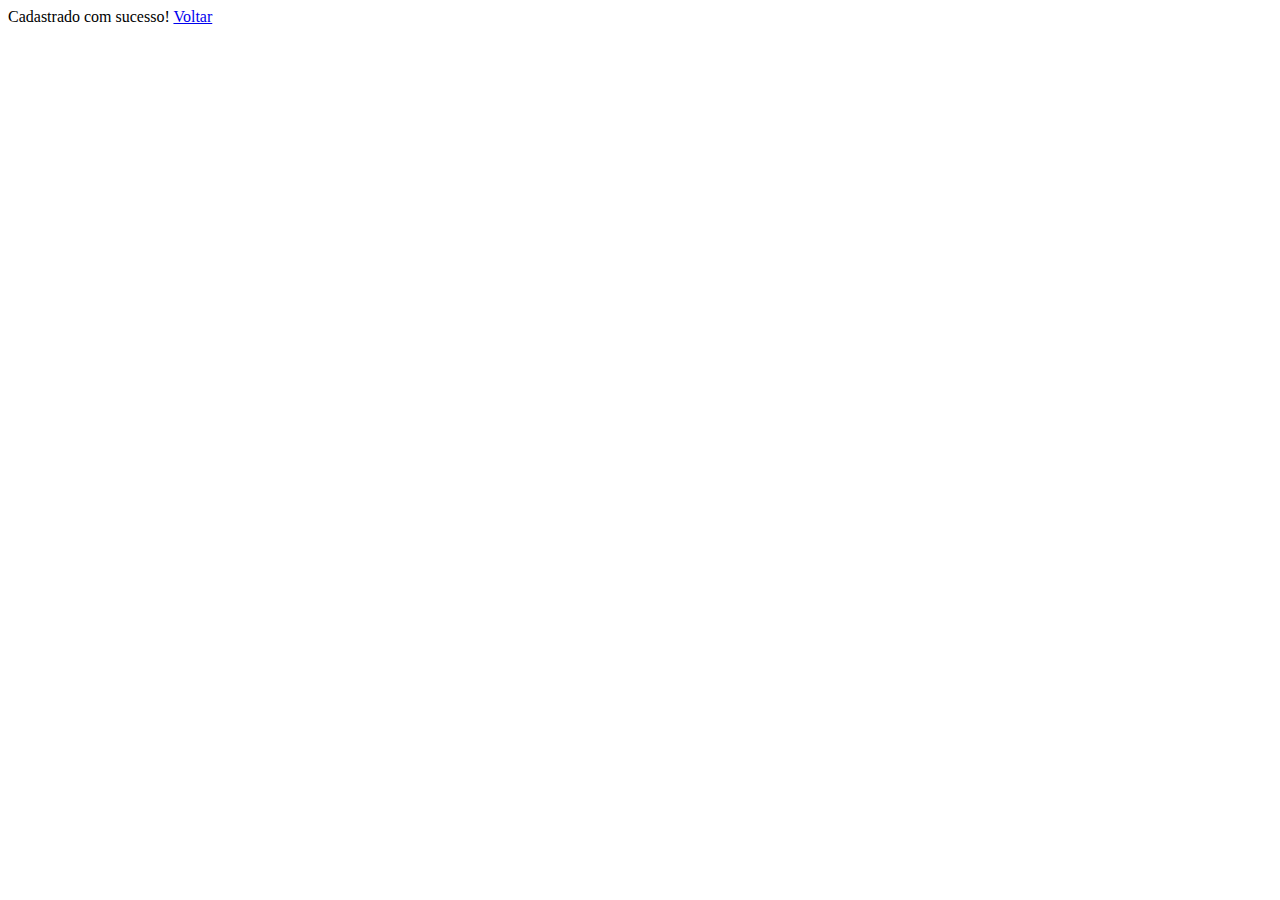
<file: Sucesso.html>
<!DOCTYPE html>
<html lang="en">
<head>
    <meta charset="UTF-8">
    <meta http-equiv="X-UA-Compatible" content="IE=edge">
    <meta name="viewport" content="width=device-width, initial-scale=1.0">
    <title>Document</title>
</head>
<body>
    Cadastrado com sucesso!
    <a href="index.html">
        Voltar
    </a>
</body>
</html>
</file>
<file: index.css>
body { 
    width: 1960px;
    height: 1080px;
    background-color: rgb(141, 141, 141);
}

.BemVindos {
    margin-left: 750px;
    margin-top: 300px;
    background-color: rgb(112, 112, 112);
    width: 300px;
    height: 310px;
    
    text-align: center;
    border: 5px solid white;
    border-radius: 5px;
}

.titulo {
    font-size: 50px;
    font-family: 'Courier New', Courier, monospace;
    color: white;
}

.p1 {
    color: white;
    font-size: 20px;
    font-family: 'Times New Roman', Times, serif;
}

.p2 {
    color: white;
    font-size: 15px;
    font-family: 'Times New Roman', Times, serif;   
}

.link1 {
    background-color: white;
    color: black;
    font-size: 20px;
    text-underline-position: auto;
    border: solid white 2px;
    border-radius: 30px;
    text-decoration-line: none;
}
</file>
<file: cadastro.css>
body {
    background-color: rgb(141, 141, 141);
    width: 1960px;
    height: 1080px;
}

.formulario {
    align-items: center;
    text-align: center;
    margin-left: 750px;
    margin-top: 300px;
    width: 300px;
    height: 300px;
    background-color: rgb(112, 112, 112);
    border: 5px solid white;
    border-radius: 5px;
}

h1 {
    color: white;
}

.enviar {
    margin-top: 25px;
    border: 3px solid white;
    border-radius: 5px;
    background-color: rgb(156, 156, 156);
    color: white;
}

.redefinir {
    border: 3px solid white;
    border-radius: 5px;
    background-color: rgb(156, 156, 156);
    color: white;
}

.name {
    border-radius: 15px;
}

.email {
    border-radius: 15px;
}

.senha {
    border-radius: 15px;
}

.name1 {
    color: white;
}

.email1 {
    color: white;
}

.senha1 {
    color: white;
}

.checkboxText {
    color: black;
    background-color: white;
    border-style: dotted;
    border-bottom-color: black;
    border-width: 3px;
}

.checkbox1{
    accent-color: black;
}
</file>
<file: form.css>
body {
    background-color: black;
}

.Termos {
    text-align: center;
    text-overflow: initial;
    color: white;
    margin-left: 300px;
    margin-right: 300px;
}
</file>
